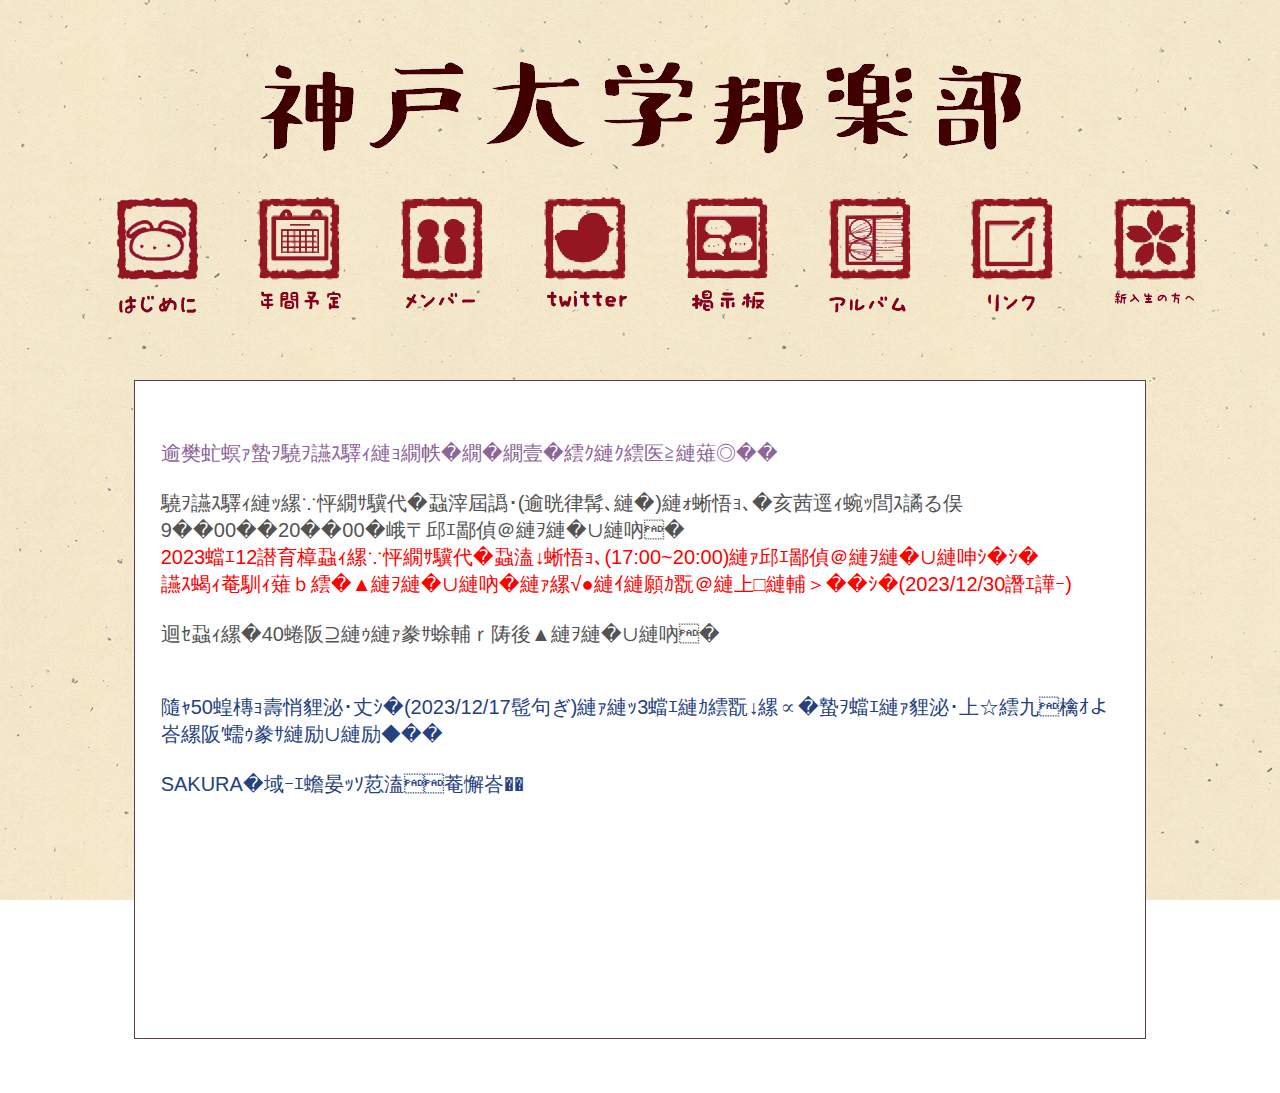
<file: index.html>
<!DOCTYPE HTML PUBLIC "-//W3C//DTD HTML 4.01 Transitional//EN"> 
<html>
<head>
<meta name="google-site-verification" content="fyMN86hMPFeAZkJDq3UhatdFs18HfdrZNU2woJ3Xm6o" />
<Meta http-equiv="Content-Type" content="text/html; charset=Shift_JIS">
<meta http-equiv="Content-Style-Type" content="text/css">
<meta name="description" content="神戸大学邦楽部のホームページ。活動紹介、演奏会の情報など。">
<meta name="viewport" content="width=device-width">
<link rel="stylesheet" type="text/css" href="style1.css" media="screen and (min-width:1200px)" >
<link rel="stylesheet" type="text/css" href="style3.css" media="screen and (max-width:1200px) and (min-width:750px)" >
<link rel="stylesheet" type="text/css" href="style2.css" media="screen and (max-width:750px)">
<title>神戸大学邦楽部</title>
</head>
<body>
<div class="index"align="right">
<br>
<br>
<a href="index.html"><img src="img/logo.png" alt="神戸大学邦楽部" class="no_border"></a><br></div>


<div id="contents"style="clear: both;">
<div class = "first">
<a href="first.html"><img src="img/first.png" alt="はじめに"></a>
</div>
<div class = "schedule" >
<a href="schedule.html"><img src="img/schedule.png" alt="年間予定"></a>
</div> 
<div class = "intro">
<a href="intro.html"><img src="img/intro.png"alt="部員紹介"></a>
</div>
<div class = "twitter">
<a href="https://twitter.com/search?q=%40metabo_kobe&src=typd/"><img src="img/twitter.png"  alt="ツイッター"></a>
</div>
<div class = "bbs">
<a href="bbs.html"><img src="img/bbs.png" alt="掲示板"></a>
</div>
<div class = "album">
<a href="album.html"><img src="img/album.png" alt="活動風景"></a>
</div>
<div class = "link" >
<a href="link.html"><img src="img/link.png" alt="リンク"></a>
</div>
<div class = "new">
<a href="new.html"><img src="img/new.png" alt="新入生の方へ"></a>
</div>
</div>

<div class="main" style="clear: both;"><br><br>
<font color="#8d6599">神戸大学邦楽部のホームページへようこそ！<br><br></font>


邦楽部は、月・金・土曜日(祝日除く)に和室（利用可能時間9：00～20：00）で練習しています。<br>
<span style="color:red;">2023年12月現在、月・金・土に和室(17:00~20:00)で練習しています！！<br>
楽器体験もやっていますので、ぜひお越しください！！(2023/12/30更新)</span><br><br>
現在、40名ほどで活動を行っています。 <br>
<br>
<br>
<font color="#264180">第50回定期演奏会(2023/12/17開催)では3年ぶりに、全学年で演奏する「終曲」が復活しました！<br>
  <br>
  SAKURA（水川寿也　作曲）<br></font>
<iframe width="560" height="315" src="https://www.youtube.com/embed/l6paHbwyExQ" title="YouTube video player" frameborder="0" allow="accelerometer; autoplay; clipboard-write; encrypted-media; gyroscope; picture-in-picture" allowfullscreen></iframe>


<br>
<br>
<img src="img/point04.gif"align="right"><br>
<hr style="width:200px; border-color:#8d6599;color:#8d6599;border-width:1px;" size="1" 
align="left">
<br>
<br>
<img src="img/icon02.gif"><a href="new.html"> 新入生の方へ</a><br>
新歓イベントや楽器の紹介など予定が決定次第告知を行っていますので、<br>
興味のある方はぜひご一読を。<br><br>
<br>
<br>
<font color="#264180">2023年12月17日(日)　記念すべき第50回定期演奏会を無事開催することができました！<br>
</font>
<br>
<br>
場所：西宮市フレンテホール<br>
2023年度の定期演奏会ではご覧の曲目を演奏しました！<br>
<font size="4">一、万華鏡　（池上眞吾　作曲）<br>
二、三つのフェスタルバラード　　　 　（三木稔  編曲）<br>
三、夢絃’98　          （菊重精峰　作曲）<br>
四、夕顔　　 （菊岡検校　作曲）<br>
五、氷の雫音　　　（水川寿也　作曲）<br>
六、流音～音の語り部～　　　（吉崎克彦　作曲）<br>
七、SAKURA　　　（水川寿也　作曲）<br>
</font>
<br>
<br>
<img src="img/icon02.gif"><a href="https://twitter.com/search?q=%40metabo_kobe&src=typd/" target="blank"> 邦楽部twitter</a><br>
邦楽部の日常を綴っています。<br>
部の雰囲気や活動のようすをお伝えしていきます。<br><br>

<img src="img/icon02.gif"><a href="ob_og.html"> OB･OGの方へ</a><br><br><br>
<img src="img/icon.gif"> 更新履歴<br><br>
2023/12/30  HP更新<br>



</div>
<br><br>
</body>
</html>
</file>
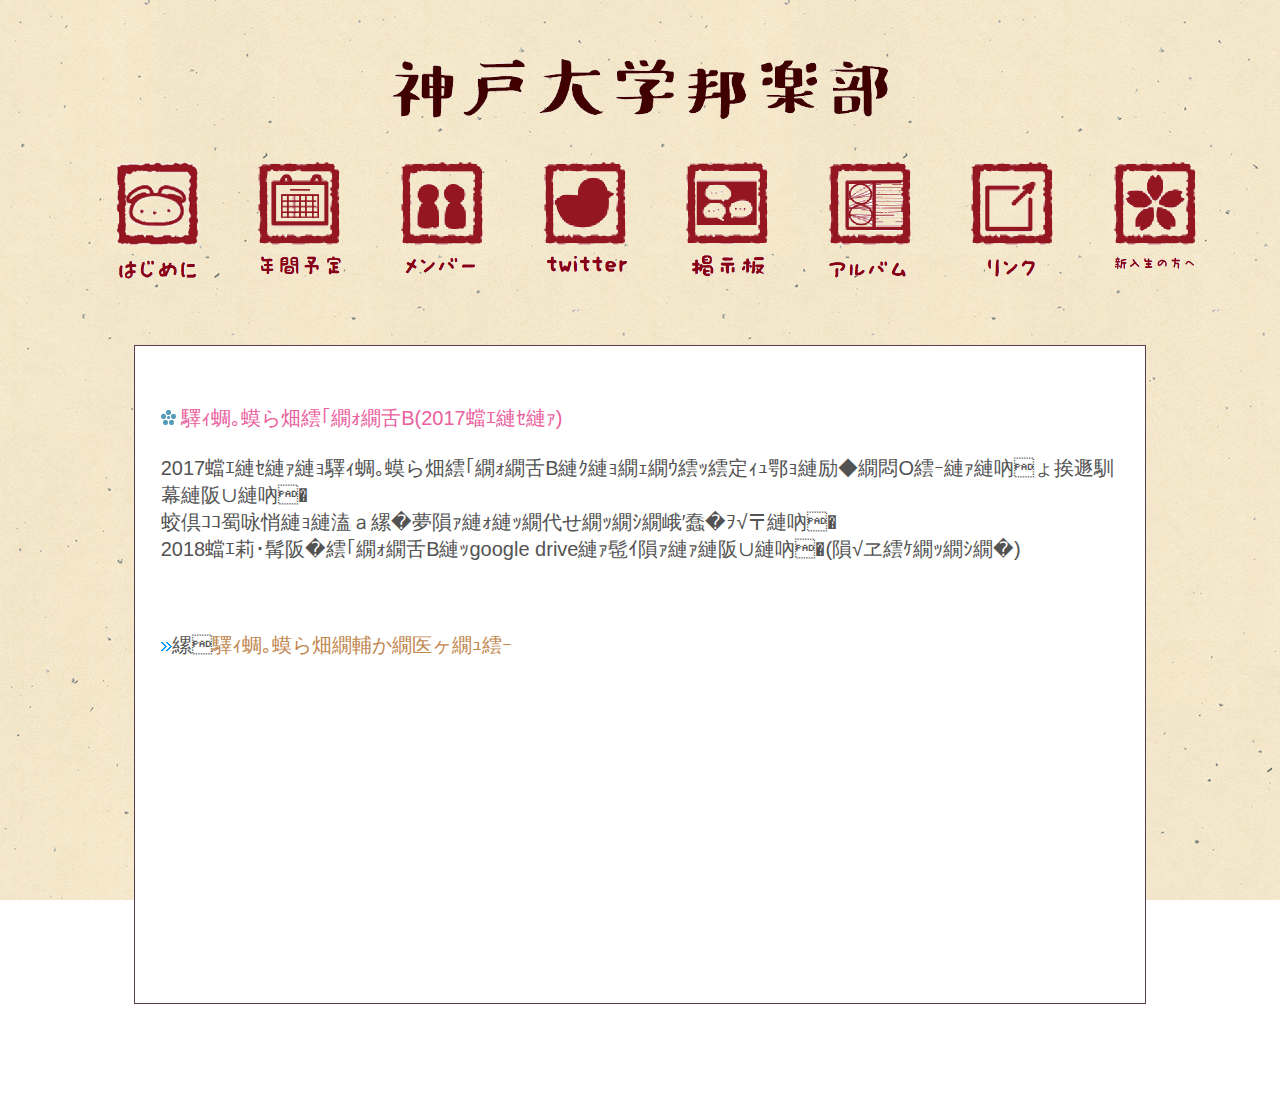
<file: album_private.html>
<!DOCTYPE HTML PUBLIC "-//W3C//DTD HTML 4.01 Transitional//EN"> 
<html>
<head>
<Meta http-equiv="Content-Type" content="text/html; charset=Shift_JIS">
<meta http-equiv="Content-Style-Type" content="text/css">
<meta name="description" content="神戸大学邦楽部のホームページ。活動紹介、演奏会の情報など。">
<meta name="viewport" content="width=device-width">
<link rel="stylesheet" type="text/css" href="style1.css" media="screen and (min-width:1200px)" >
<link rel="stylesheet" type="text/css" href="style3.css" media="screen and (max-width:1200px) and (min-width:750px)" >
<link rel="stylesheet" type="text/css" href="style2.css" media="screen and (max-width:750px)">
<title>神戸大学邦楽部</title>
</head>
<body>
<div class="index"align="right">
<br>
<br>
<a href="index.html"><img src="img/logo.png" width="40%" alt="神戸大学邦楽部" class="no_border"></a><br>
</div>

<div id="contents"style="clear: both;">
<div class = "first">
<a href="first.html"><img src="img/first.png" alt="はじめに"></a>
</div>
<div class = "schedule" >
<a href="schedule.html"><img src="img/schedule.png" alt="年間予定"></a>
</div> 
<div class = "intro">
<a href="intro.html"><img src="img/intro.png"alt="部員紹介"></a>
</div>
<div class = "twitter">
<a href="https://twitter.com/search?q=%40metabo_kobe&src=typd/"><img src="img/twitter.png"  alt="ツイッター"></a>
</div>
<div class = "bbs">
<a href="bbs.html"><img src="img/bbs.png" alt="掲示板"></a>
</div>
<div class = "album">
<a href="album.html"><img src="img/album.png" alt="活動風景"></a>
</div>
<div class = "link" >
<a href="link.html"><img src="img/link.png" alt="リンク"></a>
</div>
<div class = "new">
<a href="new.html"><img src="img/new.png" alt="新入生の方へ"></a>
</div>
</div>

<div class="main" style="clear: both;"><br><br>
<img src="img/icon.gif"><font color="#ea609d"> 部員専用アルバム(2017年まで)</font><br><br>
2017年までの部員専用アルバムへのリンクを設置したブログです。別窓開きます。<br>
個人写真のため、閲覧にはパスワードが必要です。<br>

2018年以降のアルバムはgoogle driveで閲覧できます。(要パスワード)<br>

<br><br><br>
<img src="img/icon02.gif">　<a href="http://hougakubphoto.blog.fc2.com/" target="blank">部員専用フォトブログ</a> <br><br>

</div>
<br><br><br><br>
</body>
</html>
</file>
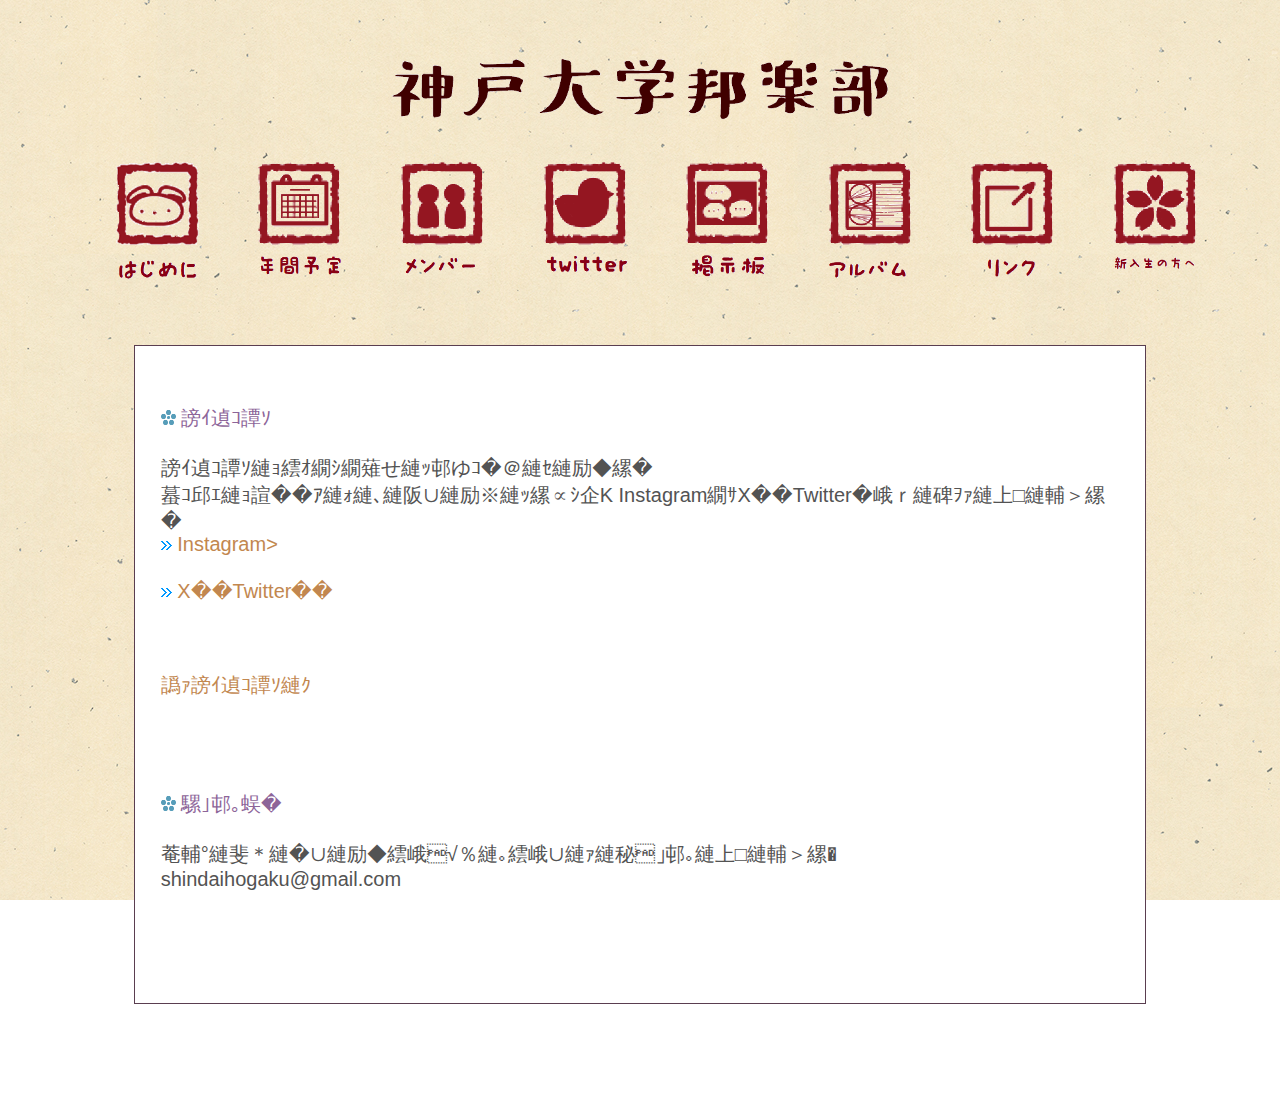
<file: bbs.html>
<!DOCTYPE HTML PUBLIC "-//W3C//DTD HTML 4.01 Transitional//EN"> 
<html>
<head>
<Meta http-equiv="Content-Type" content="text/html; charset=Shift_JIS">
<meta http-equiv="Content-Style-Type" content="text/css">
<meta name="description" content="神戸大学邦楽部のホームページ。活動紹介、演奏会の情報など。">
<meta name="viewport" content="width=device-width">
<link rel="stylesheet" type="text/css" href="style1.css" media="screen and (min-width:1200px)" >
<link rel="stylesheet" type="text/css" href="style3.css" media="screen and (max-width:1200px) and (min-width:750px)" >
<link rel="stylesheet" type="text/css" href="style2.css" media="screen and (max-width:750px)">
<title>神戸大学邦楽部</title>
</head>
<body>
<div class="index"align="right">
<br>
<br>
<a href="index.html"><img src="img/logo.png" width="40%" alt="神戸大学邦楽部" class="no_border"></a><br></div>


<div id="contents"style="clear: both;">
<div class = "first">
<a href="first.html"><img src="img/first.png" alt="はじめに"></a>
</div>
<div class = "schedule" >
<a href="schedule.html"><img src="img/schedule.png" alt="年間予定"></a>
</div> 
<div class = "intro">
<a href="intro.html"><img src="img/intro.png"alt="部員紹介"></a>
</div>
<div class = "twitter">
<a href="https://twitter.com/search?q=%40metabo_kobe&src=typd/"><img src="img/twitter.png"  alt="ツイッター"></a>
</div>
<div class = "bbs">
<a href="bbs.html"><img src="img/bbs.png" alt="掲示板"></a>
</div>
<div class = "album">
<a href="album.html"><img src="img/album.png" alt="活動風景"></a>
</div>
<div class = "link" >
<a href="link.html"><img src="img/link.png" alt="リンク"></a>
</div>
<div class = "new">
<a href="new.html"><img src="img/new.png" alt="新入生の方へ"></a>
</div>
</div>


<div class="main" style="clear: both;"><br><br>
<img src="img/icon.gif"><font color="#8d6599"> 掲示板</font><br><br>
掲示板のサービスは終了しました。<br>
寺練の情報につきましては、弊部 Instagram・X（Twitter）をご覧ください。<br>
<img src="img/icon02.gif"><a href="https://instagram.com/metabo_kobe?igshid=OGQ5ZDc2ODk2ZA==" target="blank"> Instagram><br><br>
<img src="img/icon02.gif"><a href="https://twitter.com/metabo_kobe" target="blank"> X（Twitter）</a><br>
<br><br><br>
<a href="http://6209.teacup.com/hougakub/bbs" target="blank">旧掲示板へ</a><br>
<br>
<br>
<br>
<br>
<img src="img/icon.gif"><font color="#8d6599"> 連絡先</font><br><br>
何かございましたら、こちらまでご連絡ください。<br>
shindaihogaku@gmail.com<br><br><br><br>

</div>
<br><br><br><br>
</body>
</html>
</file>
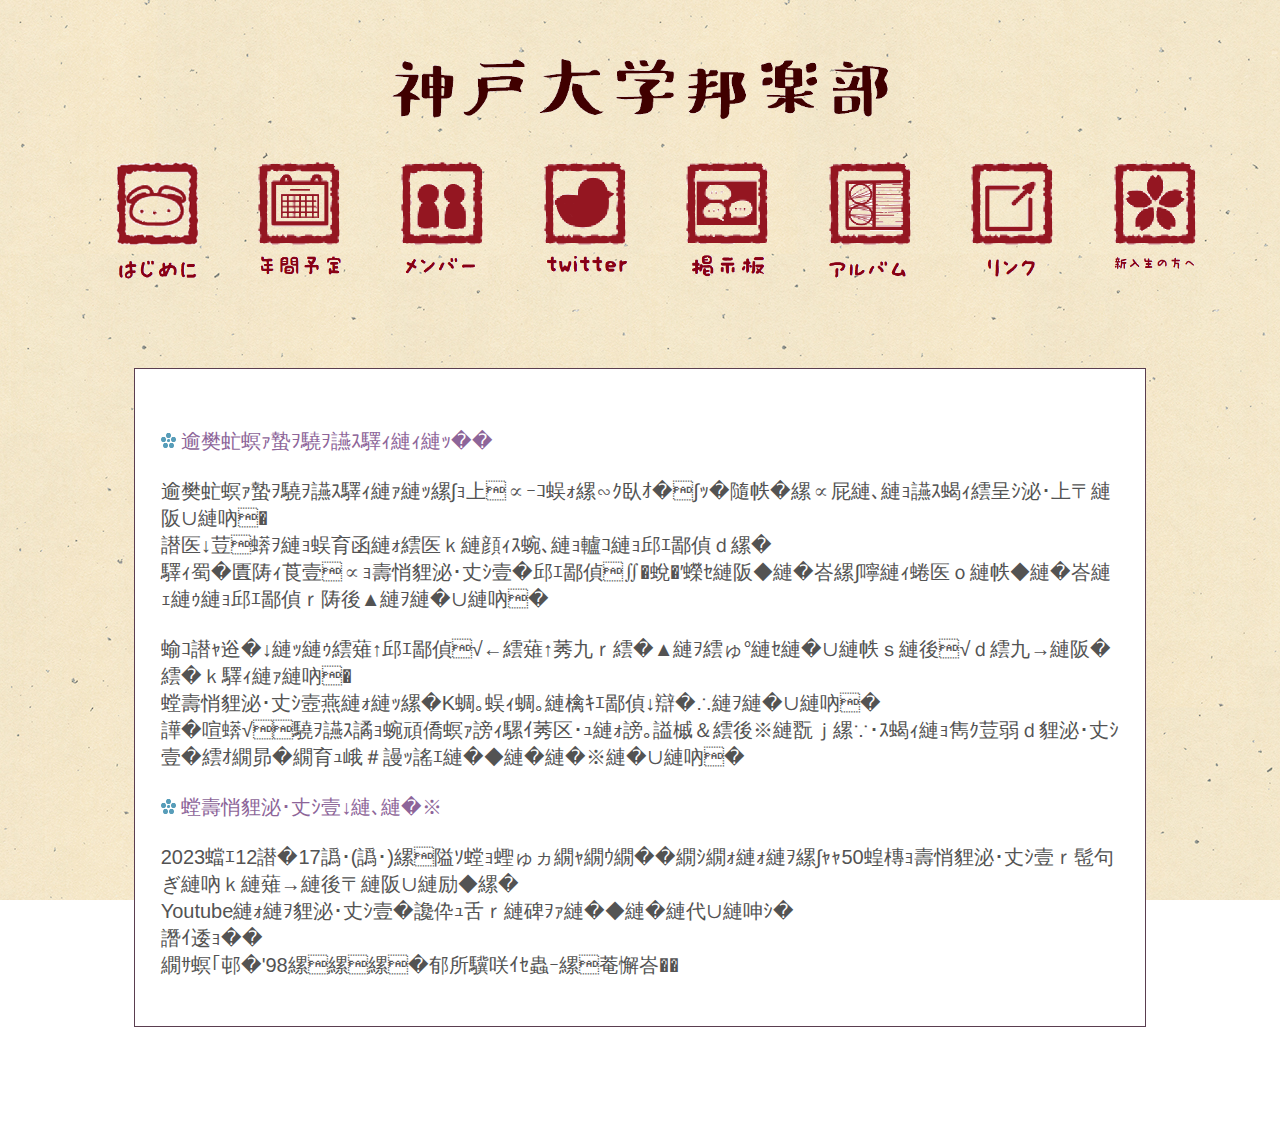
<file: first.html>
<!DOCTYPE HTML PUBLIC "-//W3C//DTD HTML 4.01 Transitional//EN"> 
<html>
<head>
<Meta http-equiv="Content-Type" content="text/html; charset=Shift_JIS">
<meta http-equiv="Content-Style-Type" content="text/css">
<meta name="description" content="神戸大学邦楽部のホームページ。活動紹介、演奏会の情報など。">
<meta name="viewport" content="width=device-width">
<link rel="stylesheet" type="text/css" href="style1.css" media="screen and (min-width:1200px)" >
<link rel="stylesheet" type="text/css" href="style3.css" media="screen and (max-width:1200px) and (min-width:750px)" >
<link rel="stylesheet" type="text/css" href="style2.css" media="screen and (max-width:750px)">
<title>神戸大学邦楽部</title>
</head>
<body>
<div class="index"align="right">
<br>
<br>
<a href="index.html"><img src="img/logo.png" width="40%" alt="神戸大学邦楽部" class="no_border"></a><br></div>


<div id="contents"style="clear: both;">
<div class = "first">
<a href="first.html"><img src="img/first.png" alt="はじめに"></a>
</div>
<div class = "schedule" >
<a href="schedule.html"><img src="img/schedule.png" alt="年間予定"></a>
</div> 
<div class = "intro">
<a href="intro.html"><img src="img/intro.png"alt="部員紹介"></a>
</div>
<div class = "twitter">
<a href="https://twitter.com/search?q=%40metabo_kobe&src=typd/"><img src="img/twitter.png"  alt="ツイッター"></a>
</div>
<div class = "bbs">
<a href="bbs.html"><img src="img/bbs.png" alt="掲示板"></a>
</div>
<div class = "album">
<a href="album.html"><img src="img/album.png" alt="活動風景"></a>
</div>
<div class = "link" >
<a href="link.html"><img src="img/link.png" alt="リンク"></a>
</div>
<div class = "new">
<a href="new.html"><img src="img/new.png" alt="新入生の方へ"></a>
</div>
</div>

<br>
<div class="main" style="clear: both;"><br><br>

<img src="img/icon.gif"><font color="#8d6599"> 神戸大学邦楽部とは？</font><br><br>
神戸大学邦楽部では、箏、尺八、三絃、篠笛の、四つの楽器を演奏できます。<br>
月に一度の先生によるお稽古の為の練習や、<br>
部内発表会、定期演奏会の練習、自分が弾きたい曲、皆と合わせたい曲などの練習を行っています。<br><br>
基本的にはどんな練習、どんな事をやってもかまいませんが、やるときはやる部です。<br>
定期演奏会前には、部員全員が練習に燃えています。<br>
文化庁　邦楽普及拡大推進事業に採択されており、楽器の貸与や演奏会のサポート等ご支援いただいています。<br>
<br>
<img src="img/icon.gif"><font color="#8d6599"> 定期演奏会について</font><br><br>
2023年12月17日(日)　西宮市フレンテホールにて、第50回定期演奏会を開催することができました。<br>
Youtubeにて演奏会の様子をご覧いただけます！ <br>
曲目：<br>
・夢絃'98　　　（菊重精峰　作曲）<br>
<iframe width="280" height="150" src="https://www.youtube.com/embed/ZoMXTl4RpeM" title="YouTube video player" frameborder="0" allow="accelerometer; autoplay; clipboard-write; encrypted-media; gyroscope; picture-in-picture" allowfullscreen></iframe>
<br>
<br>
<br>
・万華鏡　　　（池上眞吾　作曲）<br>
<iframe width="280" height="150" src="https://www.youtube.com/embed/6cwKranamtw" title="YouTube video player" frameborder="0" allow="accelerometer; autoplay; clipboard-write; encrypted-media; gyroscope; picture-in-picture" allowfullscreen></iframe>
<br>
<br>
<br>
・流音〜音の語り部〜　　　（吉崎克彦　作曲）<br>
<iframe width="280" height="150" src="https://www.youtube.com/embed/wGVns2w_0gY" title="YouTube video player" frameborder="0" allow="accelerometer; autoplay; clipboard-write; encrypted-media; gyroscope; picture-in-picture" allowfullscreen></iframe> 
<br>
<br>
<br>
・氷の雫音　　　（水川寿也　作曲）<br>
<iframe width="280" height="150" src="https://www.youtube.com/embed/U-VFD-xVQWc" title="YouTube video player" frameborder="0" allow="accelerometer; autoplay; clipboard-write; encrypted-media; gyroscope; picture-in-picture" allowfullscreen></iframe> 
<br>
<br>
<br>
・3つのフェスタルバラード　　　（三木稔　作曲）<br>
<iframe width="280" height="150" src="https://www.youtube.com/embed/DFLSuHO4Ttk" title="YouTube video player" frameborder="0" allow="accelerometer; autoplay; clipboard-write; encrypted-media; gyroscope; picture-in-picture" allowfullscreen></iframe> 
<br>
<br>
<br>
・夕顔　　　（菊岡検校　作曲）<br>
<iframe width="280" height="150" src="https://www.youtube.com/embed/6dw1Py8C_e0" title="YouTube video player" frameborder="0" allow="accelerometer; autoplay; clipboard-write; encrypted-media; gyroscope; picture-in-picture" allowfullscreen></iframe> 
<br>
<br>
<br>
・SAKURA　　　 (水川寿也　作曲)<br>
<iframe width="280" height="150" src="https://www.youtube.com/embed/l6paHbwyExQ" title="YouTube video player" frameborder="0" allow="accelerometer; autoplay; clipboard-write; encrypted-media; gyroscope; picture-in-picture" allowfullscreen></iframe> 
<br>
<br>
<br>
<tr>
</tr>
<br>
<table class="aibo1pon_2">
	<tr>
	<td class="left_2">活動時間</td>
	<td class="right_2">毎週月曜日・金曜日(土曜日)15：00頃～19：00頃<br>
	基本的に各々が来れる時間に自主練をする</td>
	</tr>
	<tr>
	<td class="left_2">活動場所</td>
	<td class="right_2">学生会館５F和室</td>
	</tr>
	<tr>
	<td class="left_2">部費</td>
	<td class="right_2">月：1500円 ※変更の可能性あり</td>
	</tr>
	</table>
<br>
<br>
<img src="img/icon.gif"><font color="#8d6599"> お稽古について</font><br><br>
	<table class="aibo1pon_2">
	<tr>
	<td class="left_2">尺八</td>
	<td class="right_2">十善寺登山会館にて原則毎月第４土曜日14:00から、岸原先生に御指導頂き尺八の稽古を行っています。<br>
	OB・OGの方々もぜひ御参加ください。<br>
	先生の御都合等により日程が変更になる可能性がありますので、弊部Instagram・X（Twitter）で御確認ください。<br>
	楽譜が必要な方はこちらで用意致しますのでお申し付けください。</td>
	</tr>
	<tr>
	<td class="left_2">篠笛</td>
	<td class="right_2">2か月に一度、鈴原先生にお稽古をつけていただいています。<br>
		先生自作の曲や笛づくり体験などを通して、先生から優しく篠笛の魅力を教えていただいています。</td>
	</tr>
<tr>
	<td class="left_2">箏･三絃</td>
	<td class="right_2">月に一度師匠の菊庭頼子先生に御指導頂き、箏・三絃の稽古を行っています。<br>
	各々の進度に合わせて教えてもらっています。</td>
		</tr>
	</table>
<br>
<br>
<img src="img/icon.gif"><font color="#8d6599"> 師匠･顧問紹介</font><br><br>
<a href="teacher.html">師匠･顧問紹介ページへ</a><br>
<br>
<br>
<img src="img/icon.gif"><font color="#8d6599"> 連絡先</font><br><br>
何かございましたら、掲示板か下記のメールアドレスにご連絡ください。<br><br>
shindaihogaku@gmail.com
<br><br><br><br>
</div>
<br><br><br><br>
</body>
</html>
</file>
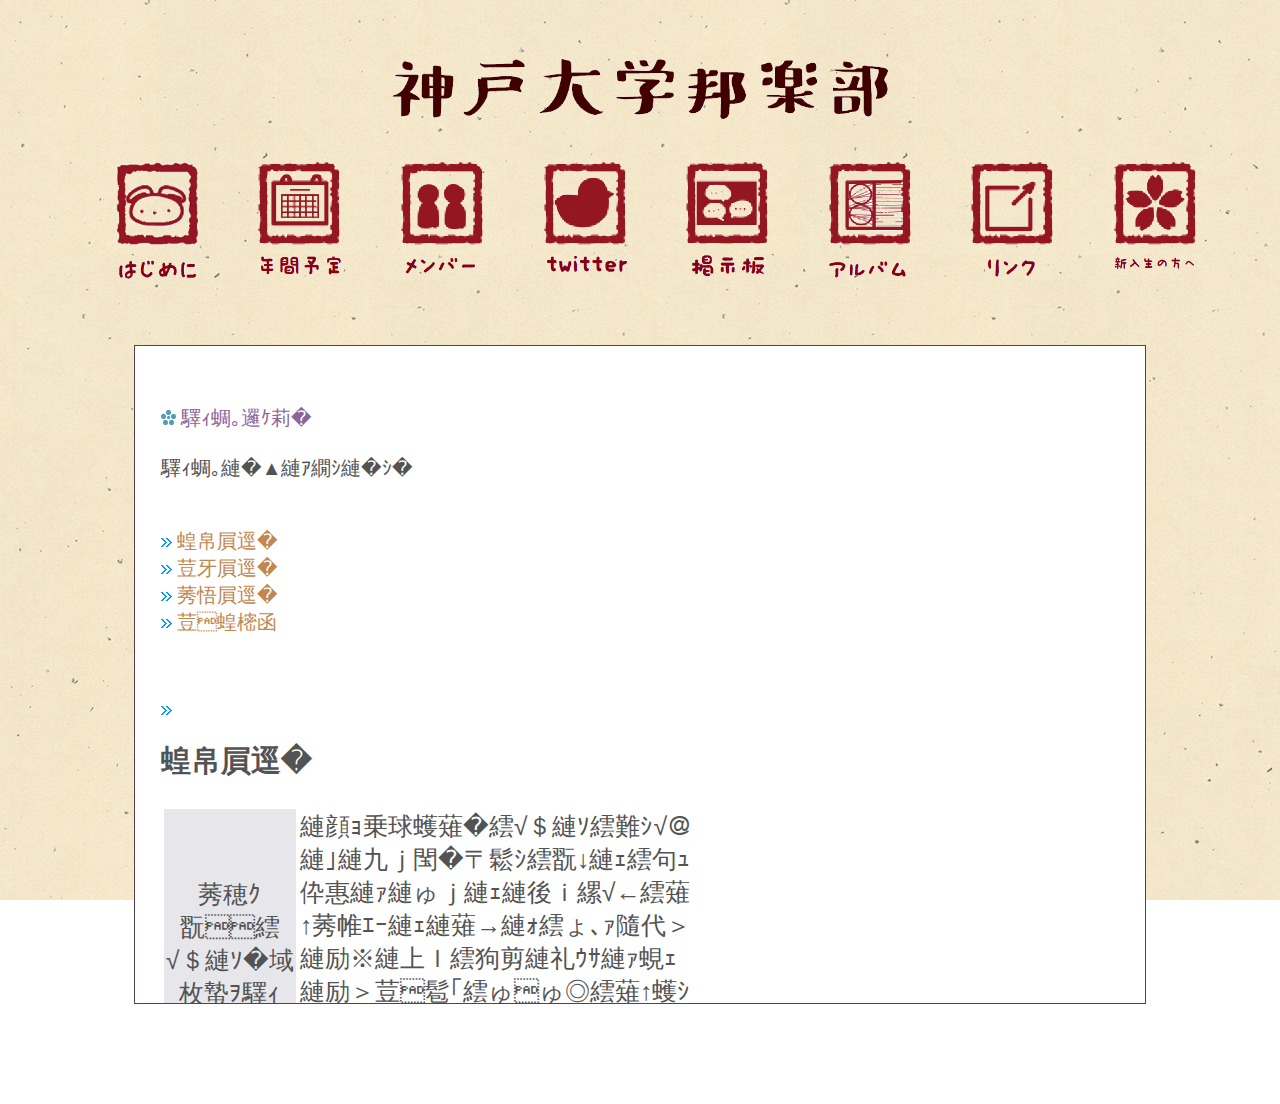
<file: intro.html>
<!DOCTYPE HTML PUBLIC "-//W3C//DTD HTML 4.01 Transitional//EN"> 
<html>
<head>
<Meta http-equiv="Content-Type" content="text/html; charset=Shift_JIS">
<meta http-equiv="Content-Style-Type" content="text/css">
<meta name="description" content="神戸大学邦楽部のホームページ。活動紹介、演奏会の情報など。">
<meta name="viewport" content="width=device-width">
<link rel="stylesheet" type="text/css" href="style1.css" media="screen and (min-width:1200px)" >
<link rel="stylesheet" type="text/css" href="style3.css" media="screen and (max-width:1200px) and (min-width:750px)" >
<link rel="stylesheet" type="text/css" href="style2.css" media="screen and (max-width:750px)">
<title>神戸大学邦楽部</title>
</head>
<body>
<div class="index"align="right">
<br>
<br>
<a href="index.html"><img src="img/logo.png" width="40%" alt="神戸大学邦楽部" class="no_border"></a><br></div>


<div id="contents"style="clear: both;">
<div class = "first">
<a href="first.html"><img src="img/first.png" alt="はじめに"></a>
</div>
<div class = "schedule" >
<a href="schedule.html"><img src="img/schedule.png" alt="年間予定"></a>
</div> 
<div class = "intro">
<a href="intro.html"><img src="img/intro.png"alt="部員紹介"></a>
</div>
<div class = "twitter">
<a href="https://twitter.com/search?q=%40metabo_kobe&src=typd/"><img src="img/twitter.png"  alt="ツイッター"></a>
</div>
<div class = "bbs">
<a href="bbs.html"><img src="img/bbs.png" alt="掲示板"></a>
</div>
<div class = "album">
<a href="album.html"><img src="img/album.png" alt="活動風景"></a>
</div>
<div class = "link" >
<a href="link.html"><img src="img/link.png" alt="リンク"></a>
</div>
<div class = "new">
<a href="new.html"><img src="img/new.png" alt="新入生の方へ"></a>
</div>
</div>

<div class="main" style="clear: both;"><br><br>
<img src="img/icon.gif"><font color="#8d6599"> 部員紹介</font><br><br>
部員いっぱーい！<br><br><br>

<img src="img/icon02.gif"><a href="#yon"> 四回生</a><br>
<img src="img/icon02.gif"><a href="#san"> 三回生</a><br>
<img src="img/icon02.gif"><a href="#ni"> 二回生</a><br>
<img src="img/icon02.gif"><a href="#ichi"> 一回生</a><br>

<br><br><br>



	


<img src="img/icon02.gif"><h2 id = "yon">四回生</h2>
	<table class="aibo1pon_5">
	<tr>
	<td class="left_5">井上　めぐみ（文学部）</td>
	<td class="right_5">お箏担当のめぐみん！しっかり者で頼りになる存在でありながら、どんな些細なことにも大笑いしてくれる癒し系で優しい一面も。そんな彼女の奏でる美しい音色は聞く人を魅了すること間違いなしです！</tr>
	<tr>
	<td class="left_5">岩城　純香（法学部）</td>
	<td class="right_5">あやちゃん！！ 頼れる先輩でありながら、その可愛さでみんなを魅力します！♡ 十三絃だけでなく、十七絃の筝を弾きこなす姿は圧巻！！ とても優しくて話しやすいので、先輩後輩関係なく気軽に話しかけてみよう！！</tr>
	<tr>
	<td class="left_5">岡本　大治（医学部医学科）</td>
	<td class="right_5">4回生の高身長ボーイ。いつもニコニコしていて皆を明るくしてくれます。医学部で忙しいはずなのにサークルを複数掛け持ちする多才っぷり！手の指も細く、箏の演奏に使う「爪」を購入した時は居合わせた部員がざわつきました。</tr>
	<tr>
	<td class="left_5">城井　友里（工学部）</td>
	<td class="right_5">4年生唯一の尺八。小さくて妹属性で、和室のすみっこで尺八を吹く姿には小動物みたいなかわいさがある。そして本人も小動物（犬）が好き。しかし演奏中の奥深い伸びやかな音を奏でる姿はかっこよく、普段とのギャップが最高です！</tr>
	</table>
	
<img src="img/icon02.gif"><h2 id = "san">三回生</h2>
	<table class="aibo1pon_5">
	<tr>
	<td class="left_5">秋山　仁美（農学部）</td>
	<td class="right_5">いつも、ふわっとしたかわいい笑顔でみんなを癒してくれる存在です。その一方で、力強い音で尺八を演奏する姿はかっこ良く、そして頼もしくもあります。皆様も、そのような彼女のギャップに惹かれること間違いなしです。</td>
	<tr>
	<td class="left_5">板垣　晶子（国際人間科学部）</td>
	<td class="right_5">大阪生まれ大阪育ちの箏弾き！ 一見キリッとして見えるけど、心を開くと大阪のオカンのような温かい一面を見せてくれます。あだ名で呼び合うことが多い学年でも、彼女は呼び捨てで親しまれる。 どっからどう見ても「あきこ」やもんね？</td>
	<tr>
	<td class="left_5">上佐古　恵実（工学部）</td>
	<td class="right_5">建築学科のお箏担当めぐめぐ！大学からお箏を始めましたがみるみる上達していき、今では自分よりも頭2つ分大きい17絃も弾きこなします！学科の課題に追われてる中でもいつも明るく私たちに元気をくれます！課題がんばってね！笑</td>
	<tr>
	<td class="left_5">浦本　樹（工学部）</td>
	<td class="right_5">篠笛担当つっきー！なのに、必要とあらば尺八も練習しちゃう努力家です。 会計の彼女が邦楽部の財布のひもをしっかり握ってくれているので、安心して楽譜やCDをおねだりできます。いつもしっかり者で冷静だけど、素直で可愛らしいところいっぱいの愛すべき存在です！！</td>
	<tr>
	<td class="left_5">黒田　和真（経済学部）</td>
	<td class="right_5">幼い頃から箏を弾いてきた経験で、箏から合奏全体まで引っ張ってくれる頼もしい存在。さらに圧倒的な練習量で、その技術と演奏に磨きをかけています。一体どこまで極めるのか…！しかし、音楽から離れると印象が一変！？ギャップの塊な彼を知るには、まずご飯に行ってみよう！</td>

</td>
	</tr>
	<tr>
	<td class="left_5">駒井　巴香（神戸松蔭女子学院大学　教育学部）</td>
	<td class="right_5">お箏担当こまちゃん。中学からの経験者で、箏を題材にした漫画のイベントのために東京に行くなど、お箏への愛を感じられます。また、ファッションセンス抜群のおしゃれさんでコーデのふり幅が広い！今日は何系なんだろう…と勝手に楽しみにしてたりします。</tr>
	<tr>
	<td class="left_5">小松　愛華（農学部）</td>
	<td class="right_5">奈良県出身、尺八担当です！ いつも笑顔で話を聞いてくれて穏やかな雰囲気で癒してくれるところと、真面目で頑張り屋さんなところがとっても魅力的です！行動力もあって、色々な活動に参加しているのをみていつも尊敬しています…！<tr>
	<tr>
	</tr><td class="left_5">永井　ゆりか（国際人間科学部）</td>
	<td class="right_5">音楽センス抜群の頼れる篠笛担当。いつも明るくフレンドリーで演奏だけでなく部の雰囲気までも華やかにしてくれます。手料理は美味しかったし、いつ会ってもお洒落でかわいいし…。語り尽くすには文字数が足りない！！</tr>
	<tr>
	<td class="left_5">秦谷　雄希（医学部）</td>
	<td class="right_5">箏担当のアイドル好き医学部男子。頭が良くて、箏も上手くて、決め事や相談事があれば1番に発言してみんなをまとめてくれる頼れる3回生のリーダー的存在。He is a perfect human. ha,ta,ya hataya ha,ta,ya そんなオールマイティーな彼の演奏は必聴です！</td>
	</tr>
	<tr>
	<td class="left_5">藤井　優花（文学部）</td>
	<td class="right_5">3回生オンリーワンでナンバーワンの三味線ガール優花ちゃん♡独特な笑い方とニコニコ笑顔が可愛いすぎて3回生はみな悶絶。そんな彼女ですが、いつもしていることをLINEで聞くと｢寝るかスマホ｣と即返信が来ました…部屋から引きずり出すのも部員の役目かも。</td>
	<tr>
	<td class="left_5">山本　彩加（国際人間科学部）</td>
	<td class="right_5">みんな大好き私たちの部長、あーたん！優しいながらもしっかりと部をまとめ上げるカリスマの持ち主です。お箏だけでなくお菓子作りや絵も上手！いろいろな面から私たち部員を魅了しています！</td>
</td>
	</tr>
	</table>	
	
<br><br><br>
	
<img src="img/icon02.gif"><h2 id = "ni"> 二回生</h2>
	<table class="aibo1pon_5">
		<tr>
	<td class="left_5">荒川　祐衣（文学部）</td>
	<td class="right_5">ミッフィー大好きあらかわー！関西弁に染まらない「じゃけぇ」の使い手。相談事をすると、共感しつつ自分の意見を言う聞き上手。いつも背中を押してくれます。本当にありがとう！そして、あらかわの行動力と度胸、頼りにしてます。</tr>
	</td>
	<tr>
	<td class="left_5">大山　綾乃（国際人間科学部）</td>
	<td class="right_5">京都出身、ほんわかした笑顔がかわいい綾乃ちゃん。穏やかな雰囲気はそのままに、最近は私のボケにビシッとツッコミを入れてくれます。篠笛の練習に、先生になるための勉強、部活内の役職のお仕事もしっかりこなす彼女はとても頑張り屋さんです。</tr>
	<tr>
	<td class="left_5">木田　涼実（海洋政策科学部）</td>
	<td class="right_5">Kpopと呪術廻戦大好きな可愛いすずみちゃん～。うどん県出身、大阪在住のお箏担当です。海洋政策科学部に所属していて、あまり喋らないが、喋るたびに見事な笑いと衝撃を与えます。優しくて素敵な涼実ちゃん。これは仲良くなるしかない！</tr>
	<tr>
	<td class="left_5">楠木　紗矢（工学部）</td>
	<td class="right_5">お箏のさやちゃん！栃木出身だけど、最近関西弁のイントネーションに染まってきている……かも？一見おとなしい印象を受けますが、好きなものの話になると一気にテンションが高くなります。その差が見ててすごく楽しい。</tr>
	<tr>
	<td class="left_5">小池　絢奈（理学部）</td>
	<td class="right_5">理学部数学科の数学バカ。文系との会話にも容赦なく数学ネタをぶちこみ、ちんどんサークルも兼部している個性の塊。コミュ力高めの大胆な人に見えがちだが中身は繊細な乙女。教員志望で忙しいのに部活もまじめに取り組んでてえらい。</tr>
	<tr>
	<td class="left_5">後藤　優斗（文学部）</td>
	<td class="right_5">2回生　文学部所属 担当楽器は篠笛、出身は岡山の倉敷 ドラムも叩ける本の虫 本好きが高じて筆をとった後藤先生！！ その溢れ出る文才は児童文学研究会、文芸研究会で発揮されている 筆と笛の二刀流、神戸大学の大谷翔平を見逃すな！！！！</tr>
	<tr>
	<td class="left_5">佐藤　香穂（農学部）</td>
	<td class="right_5">愛媛県出身、尺八担当かほちゃん。「やけん」に、「いかん」に、「おしる」を「まける」…神戸に来ても薄まることを知らない愛媛弁がチャームポイント。静かそうな印象がありますが、いつも笑顔を絶やさず、自分を持ってて人に流されないカッコいい性格の持ち主です。</tr>
	<tr>
	<td class="left_5">嶌田　真音（農学部）</td>
	<td class="right_5">山口県出身のまおちゃんはお箏を中学3年生から習っています。 今はボーイスカウトにも熱中しています。今年の夏は17日間も韓国でキャンプしていました！火おこし、モールス信号、手旗信号できます。多趣味な彼女の演奏にご注目ください！</tr>
	<tr>
	<td class="left_5">新家　亜里紗（文学部）</td>
	<td class="right_5">お筝担当のありさちゃん。部活では難しい曲を弾きこなし、的確なアドバイスをくれる頼れるしっかり者です。そんな彼女も推しのこととなると饒舌になります。話を聞いているうちにあなたも沼に落とされるかも…。</tr>
	<tr>
	<td class="left_5">田口　翔英（文学部）</td>
	<td class="right_5">尺八を吹き三絃も弾くTHE☆邦楽男子！笛で弦で、邦楽部を支えてくれています。 多くの授業を履修しつつも、不思議といつも部室にいる（ように思える）彼。そのため、一度休んだだけで皆から「久しぶり！」と言われるのだとか……</tr>
	<tr>
	<td class="left_5">富山　采音（国際人間科学部）</td>
	<td class="right_5">大阪出身で篠笛奏者の采音ちゃんは頑張り屋です。大学までの長距離通学に加えて、学業、部活にバイトと奔走中。何事もテキパキとこなすとてもかっこいい存在です。いつもほんわかした雰囲気で周りを癒やしてくれる彼女は誰にでも別け隔てなく優しく接してくれる、気配り女王でもあります。</tr>
	<tr>
	<td class="left_5">松本　諒子（法学部）</td>
	<td class="right_5">京都から通う遠距離通学生。にも関わらず、１限からちゃんと出席する真面目な性格。文系なのに数Ⅲまで習っていたり、一緒に資料館に行くと解説をしてくれたりと、とても教養深い。ネコをこよなく愛する彼女の周りにはいつも猫グッズが溢れている。</tr>
	<tr>
	<td class="left_5">容　少聡（経営学研究科院生）</td>
	<td class="right_5">中国広東省からの留学生で、筝担当です。笑顔いっぱいの明るく優しい性格で、一緒にいると誰よりも楽しい！アウトドアな彼女とは、よく遊びに行きますが、会う度いつも元気をもらってます。大学院生で論文が大変だそうですが、筝の練習にも熱心に取り組む努力家です。</tr>
	<tr>
	<td class="left_5">横山　至恩（医学部）</td>
	<td class="right_5">医学部への期待を、十二分に超える知性の持ち主とは彼のこと。人狼をやらせてみれば鋭い洞察で主導権を握り、日ごろの話には飽きぬ面白さがある。その一方、薄気味悪いものには滅法弱く、この時ばかりは理屈も役に立たぬらしい。彼は、箏を演奏する。乞うご期待。</tr>
	<tr>
	<td class="left_5">若林　萌恵（文学部）</td>
	<td class="right_5">頼もしき小さな巨人！さっぱりはっきりした性格で、邦楽部を引っ張ってくれる頼りがいの塊。さらに、何にも手を抜かないストイックガールでありながら愛嬌まで持ち合わせた、最強の存在です。一生ついていきます！！</tr>
	</table>
<br><br><br>
	<img src="img/icon02.gif"><h2 id = "ichi"> 一回生</h2>
	<table class="aibo1pon_5">
		<tr>
	<td class="left_5">小幡　美輝子（経済学部）</td>
	<td class="right_5">篠笛のみきこちゃん。新入生の中では学年がひとつ上です。のんびりまったりを愛し、持てる能力は自由きままなインドアライフに捧げる所存。そんな彼女を動かすなら―ジブリです。繁忙期以外でも自発的に和室に通う彼女の前にはジブリ名曲の譜面が。</td>
	<tr>
	<td class="left_5">岸本　七海（海洋政策科学部）</td>
	<td class="right_5">大好きなドラマで吹いていた笛を見て篠笛の道へ！！ 人見知りな七海ちゃんですが、話してみると気さくで意外と大雑把なところも…！バウムクーヘンをあげると喜ぶらしい…(?)</tr>
	<tr>
	<td class="left_5">北村　浩大（工学部）</td>
	<td class="right_5">彼はしゃべり方がゆっくりで、とても穏やかである。合気道部にも入っていて、昇級試験の時には大声を出すという。邦楽部ではそんな姿を見ないので、1度見てみたいものである。</tr>
	<tr>
	<td class="left_5">佐々木　葉琉（経済学部）</td>
	<td class="right_5">大人っぽい雰囲気のはるちゃん！箏も上手で凄すぎて近寄りがたいと思いきや、話してみると面白い。一緒に恋バナや大学の話で時間も忘れるほど盛り上がった！1年の合奏ではいつも彼女の合図とともに演奏が始まる。頼りにしてるよ☺️</tr>
	<tr>
	<td class="left_5">種治　優弥（理学部）</td>
	<td class="right_5">和歌山県出身でお箏担当の種治優弥くん(まめじ)。大学では邦楽部以外にも実は野球をしている野球人でもあります。LINEの名前が『まめじ』であることに僕はとてもセンスを感じています。今後が楽しみです。</tr>
	<tr>
	<td class="left_5">永友　野々花（海洋政策科学部）</td>
	<td class="right_5">趣味は映画鑑賞、兵庫で好きな場所はケルン（パン屋）。おっとりした雰囲気のののかさん！乗船実習で南鳥島を見たことがあるそう。目指せ東西南北コンプリート！尺八を始めた理由は最初音が出なかったので吹けるようになるためとのこと。諦めず、練習する姿はかっこいい✨</tr>
	<tr>
	<td class="left_5">藤村　和奏（国際人間科学部）</td>
	<td class="right_5">服は白い、肌も白い、ふわふわオーラが漂うわかなちゃん！でも辛い物好きらしい。ホラーが苦手で暗闇や物音でさえ怖がる。ただ怖がる姿が愛おしい♡（私が守ってあげるよ😉）担当は三味線！よく家に持ち帰って練習する努力家✨急成長する彼女を見守りましょう。</tr>
	<tr>
	<td class="left_5">星川　奏太（工学部）</td>
	<td class="right_5">尺八を小学生のころから続けている実力者。高校生のころには担任の先生に頼まれ、クラスで尺八を披露することもあったらしい。圧倒的な経験に裏付けられた力強い音色をお聴きください。</tr>
	<tr>
	<td class="left_5">星川　真砂（文学部）</td>
	<td class="right_5">尺八のまさごちゃん。京都出身で、日本美を体現したような凛としたお姉さんです。 賀茂茄子最高♡ 更に嘗ての部活では狂言をしていたのだとか。なるほど純和風の印象ですが、外国も大好き。中国語は第二外国語選択をせずに自学しています。</tr>
	<tr>
	<td class="left_5">萬谷　清香（法学部）</td>
	<td class="right_5">さやかちゃんは、服やアクセサリーを作ることが好きで、お家で色々なものを作ってるそうです。手先がとても器用で、この前見せてもらったストラップはとてもきれいで、手作りとは思えませんでした！皆さんもぜひ見せてもらってください☺️</tr>
	<tr>
	<td class="left_5">村上　静花（工学部）</td>
	<td class="right_5">大学からお箏を始めた静花ちゃんですが、練習熱心な彼女はメキメキ上達し、経験者にすぐ追いつきました！運動部と兼部していて、毎日ハードスケジュールをこなすタフさが素敵です！！！！</tr>
	<tr>
	<td class="left_5">森野　葉（文学部）</td>
	<td class="right_5">趣味は漫画を読むことであり、その性質は真面目な関西人（丁寧なボケを提供する）。コンビニ支払いのチケット代金を家に忘れた日、翌日食べるためのパンと飲み物をも買い忘れ、偶々見つけた推しのグッズだけを買って帰ったというお茶目な人である。</tr>
	<tr>
	<td class="left_5">渡邊　笑菜（経営学部）</td>
	<td class="right_5">笑菜さんは、すごく前向きな方で明るい笑顔を持っています。篠笛は、演奏を聴いた時に和楽器を弾きたいと思って始めたそうです。特技はスノーボードで、好きな食べ物はお米で、食べることが好きです！
	<tr>
	</tr>
	</table>
<br><br>
		
		
		
		
		
		
		
<img src="img/icon02.gif"> 役員<br>

部長：田口<br>
副部長：若林<br>
渉外：岸本、佐々木、渡邊<br>
会計：松本<br>
師匠練：種治（箏）・星川（尺八）・北村（篠笛）<br>
WEB：星川<br>

	<br><br><br>
</div>
<br><br><br><br>
</body>
</html>
</file>
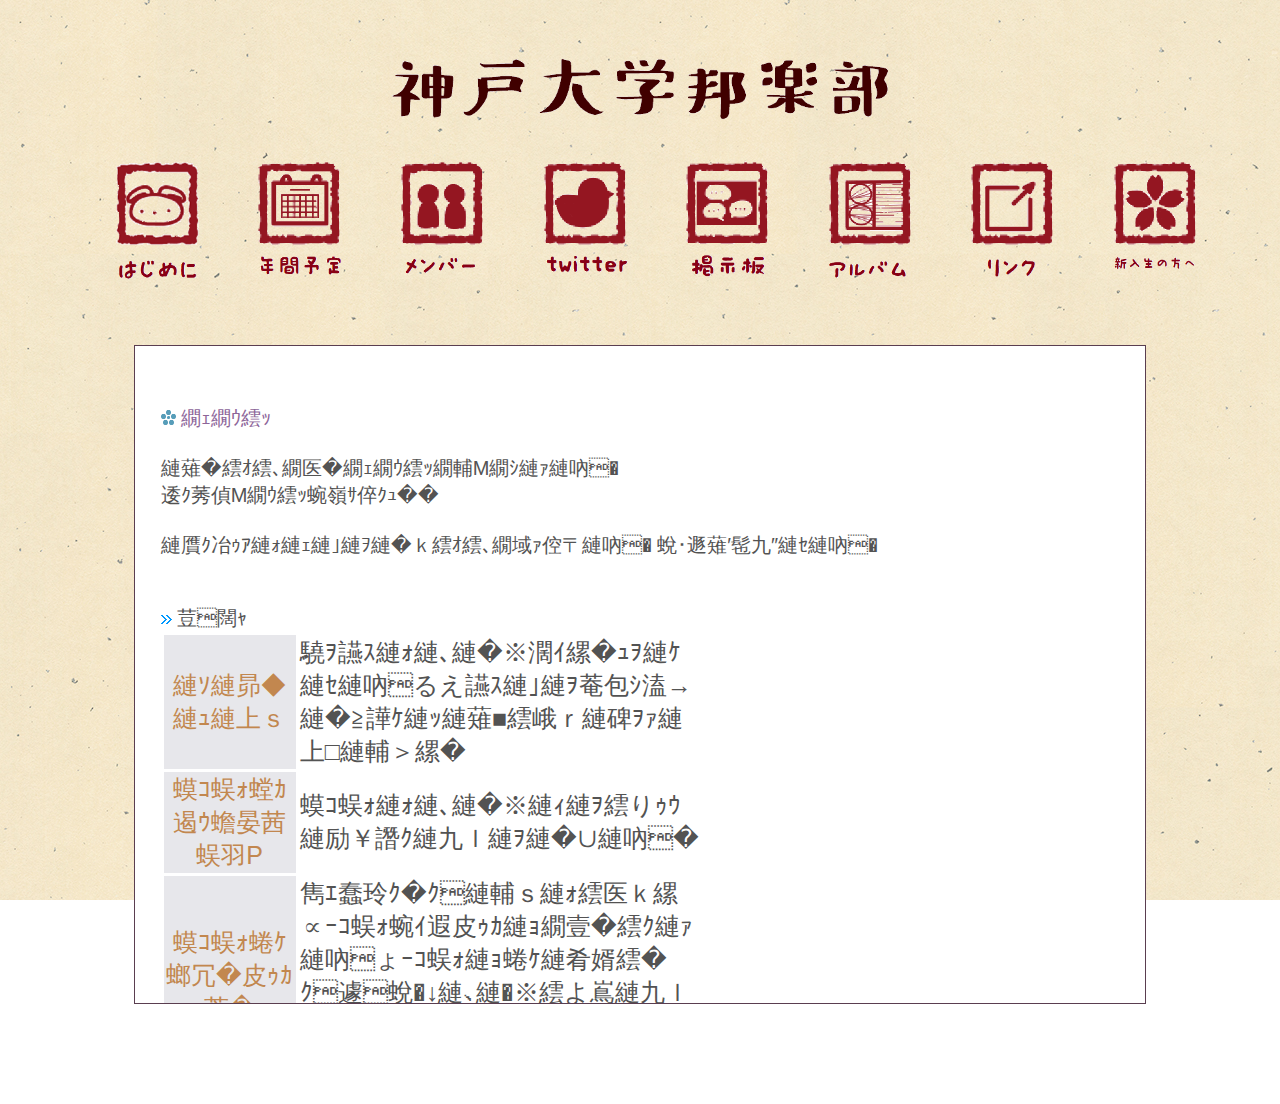
<file: link.html>
<!DOCTYPE HTML PUBLIC "-//W3C//DTD HTML 4.01 Transitional//EN"> 
<html>
<head>
<Meta http-equiv="Content-Type" content="text/html; charset=Shift_JIS">
<meta http-equiv="Content-Style-Type" content="text/css">
<meta name="description" content="神戸大学邦楽部のホームページ。活動紹介、演奏会の情報など。">
<meta name="viewport" content="width=device-width">
<link rel="stylesheet" type="text/css" href="style1.css" media="screen and (min-width:1200px)" >
<link rel="stylesheet" type="text/css" href="style3.css" media="screen and (max-width:1200px) and (min-width:750px)" >
<link rel="stylesheet" type="text/css" href="style2.css" media="screen and (max-width:750px)">
<title>神戸大学邦楽部</title>
</head>
<body>
<div class="index"align="right">
<br>
<br>
<a href="index.html"><img src="img/logo.png" width="40%" alt="神戸大学邦楽部" class="no_border"></a><br></div>


<div id="contents"style="clear: both;">
<div class = "first">
<a href="first.html"><img src="img/first.png" alt="はじめに"></a>
</div>
<div class = "schedule" >
<a href="schedule.html"><img src="img/schedule.png" alt="年間予定"></a>
</div> 
<div class = "intro">
<a href="intro.html"><img src="img/intro.png"alt="部員紹介"></a>
</div>
<div class = "twitter">
<a href="https://twitter.com/search?q=%40metabo_kobe&src=typd/"><img src="img/twitter.png"  alt="ツイッター"></a>
</div>
<div class = "bbs">
<a href="bbs.html"><img src="img/bbs.png" alt="掲示板"></a>
</div>
<div class = "album">
<a href="album.html"><img src="img/album.png" alt="活動風景"></a>
</div>
<div class = "link" >
<a href="link.html"><img src="img/link.png" alt="リンク"></a>
</div>
<div class = "new">
<a href="new.html"><img src="img/new.png" alt="新入生の方へ"></a>
</div>
</div>

<div class="main" style="clear: both;"><br><br>
<img src="img/icon.gif"><font color="#8d6599"> リンク</font><br><br>
このサイトはリンクフリーです。<br>
相互リンク受付中！<br>
<br>
お世話になっているサイト様です。
別窓が開きます。<br><br><br>
<img src="img/icon02.gif"> 一般<br>
	<table class="aibo1pon_5">

	<tr>
	<td class="left_5"><a href="http://www.yo.rim.or.jp/~kosyuuan/" target="blank">みそたねくん</a></td>
	<td class="right_5">邦楽について色々学べます。邦楽って何？という方はこちらをご覧ください。</td>
	</tr>
	<tr>
	<td class="left_5"><a href="http://shaku8-ishikawa.com/" target="blank">尺八家石川利光HP</a></td>
	<td class="right_5">尺八についてとても詳しく書かれています。</td>
	</tr>
	<tr>
	<td class="left_5"><a href="http://www.dental.gr.jp/bmbnt/index.htm" target="blank">尺八吹奏研究会</a></td>
	<td class="right_5">貴志清一さんによる、尺八史研究のページです。尺八の吹き方や一節切についても書かれています。<A Href="http://www.dental.gr.jp/bmbnt/bamboo220.htm" Target="_blank">会報2013</A><A Href="http://www.dental.gr.jp/bmbnt/bamboo221.htm" Target="_blank">会報2014</A></td>
	</tr>
	<tr>
	<td class="left_5"><a href="http://mediacapsule.ne.jp/en/" target="blank">えん</a></td>
	<td class="right_5">邦楽普及団体様のホームページです。</td>
	</tr>
	<tr>
	<td class="left_5"><a href="http://www.kikuwakai.jp/index.html" target="blank">菊和会</a></td>
	<td class="right_5">師匠の菊和戸頼子先生自ら手掛けられている、菊和会のページです。</td>
	</tr>
	</table>
<br><br>
<img src="img/icon02.gif"> 他大学の邦楽部様<br>
	<table class="aibo1pon_5">
	<tr>
	<td class="left_5"><a href="http://ginsyou.web.fc2.com/" target="blank">大阪大学 銀簫会</a></td>
	<td class="right_5">大阪大学公認の琴・尺八を演奏する団体様のホームページです。</td>
	</tr>
	<tr>
	<td class="left_5"><a href="http://www2.gifu-u.ac.jp/~gchougak/" target="blank">岐阜大学邦楽部</a></td>
	<td class="right_5">岐阜大学邦楽部様のホームページです。</td>
	</tr>
	<tr>
	<td class="left_5"><a href="http://thikutochuo.blog39.fc2.com/blog-entry-1.html" target="blank">中央大学 竹桐会</a></td>
	<td class="right_5">関東で活動されている、中央大学竹桐会様のブログです。</td>
	</tr>
	</table>
<img src="img/icon02.gif"> 神大関係･その他<br>
	<table class="aibo1pon_5">
	<tr>
	<td class="left_5"><a href="http://www.daigakutown.net/" target="blank">大学タウン</a></td>
	<td class="right_5">神戸大学等で教科書販売仲介を行っている学生サイトです。<br><br></td>
	</tr>
	</table>
<br><br>
<img src="img/icon02.gif"> 素材サイト<br><br>
<a href="http://zep.gonna.jp/" target="blank">はながら屋</a>　	
<a href="http://www.aoiweb.com/aoi2/" target="blank">篆刻素材AOI</a>　
<a href="http://www.lazypolarbear.com/entry/font-shirokuma" target="blank">シロクマフォント</a>　
<a href="http://free-paper-texture.com/" target="blank">paper-co</a>
	<br><br><br>
</div>
<br><br><br><br>
</body>
</html>
</file>
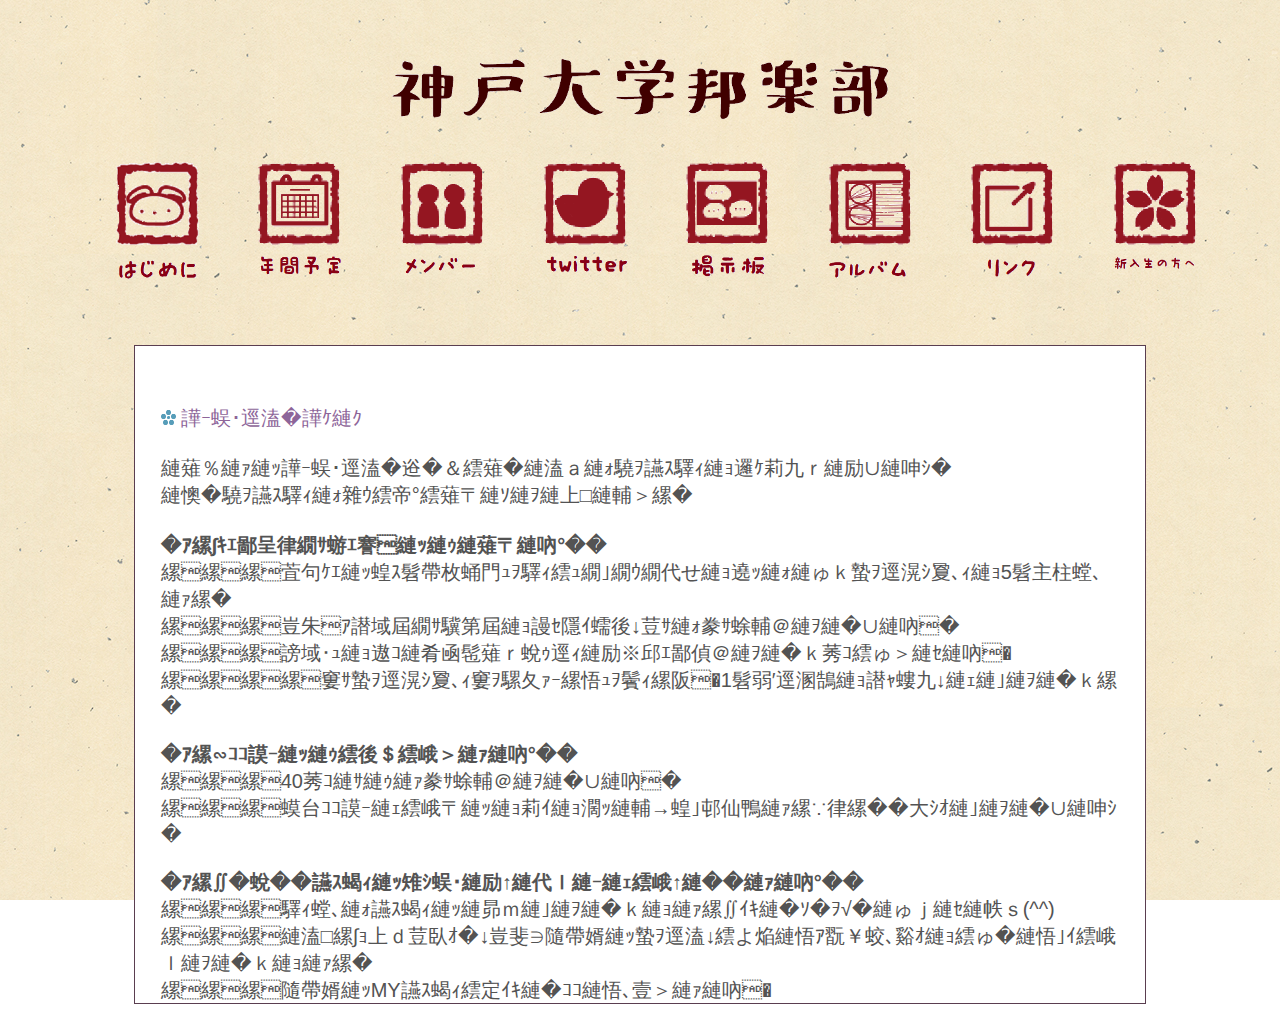
<file: new.html>
<!DOCTYPE HTML PUBLIC "-//W3C//DTD HTML 4.01 Transitional//EN"> 
<html>
<head>
<Meta http-equiv="Content-Type" content="text/html; charset=Shift_JIS">
<meta http-equiv="Content-Style-Type" content="text/css">
<meta name="description" content="神戸大学邦楽部のホームページ。活動紹介、演奏会の情報など。">
<meta name="viewport" content="width=device-width">
<link rel="stylesheet" type="text/css" href="style1.css" media="screen and (min-width:1200px)" >
<link rel="stylesheet" type="text/css" href="style3.css" media="screen and (max-width:1200px) and (min-width:750px)" >
<link rel="stylesheet" type="text/css" href="style2.css" media="screen and (max-width:750px)">
<title>神戸大学邦楽部</title>
</head>
<body>
<div class="index"align="right">
<br>
<br>
<a href="index.html"><img src="img/logo.png" width="40%" alt="神戸大学邦楽部" class="no_border"></a><br></div>


<div id="contents"style="clear: both;">
<div class = "first">
<a href="first.html"><img src="img/first.png" alt="はじめに"></a>
</div>
<div class = "schedule" >
<a href="schedule.html"><img src="img/schedule.png" alt="年間予定"></a>
</div> 
<div class = "intro">
<a href="intro.html"><img src="img/intro.png"alt="部員紹介"></a>
</div>
<div class = "twitter">
<a href="https://twitter.com/search?q=%40metabo_kobe&src=typd/"><img src="img/twitter.png"  alt="ツイッター"></a>
</div>
<div class = "bbs">
<a href="bbs.html"><img src="img/bbs.png" alt="掲示板"></a>
</div>
<div class = "album">
<a href="album.html"><img src="img/album.png" alt="活動風景"></a>
</div>
<div class = "link" >
<a href="link.html"><img src="img/link.png" alt="リンク"></a>
</div>
<div class = "new">
<a href="new.html"><img src="img/new.png" alt="新入生の方へ"></a>
</div>
</div>

<div class="main" style="clear: both;"><br><br>
<img src="img/icon.gif"><font color="#8d6599"> 新入生の方へ</font><br><br>
ここでは新入生の皆さんのために邦楽部の紹介をします！<br>
ぜひ邦楽部に足を運んでみてください。<br>
<br>
<b>Ｑ、練習日・場所はどこですか？</b><br>
　　　例年は国際文化学部キャンパスの端にある学生会館の5階和室で、<br>
　　　毎週月曜・金曜の放課後に主に活動しています。<br>
　　　授業の空き時間を利用して練習している人もいます。<br>
　　　　※学生会館…通称「学館」。1階が生協の本屋になっている。<br>
<br>
<b>Ｑ、人数はどれぐらいですか？</b><br>
　　　40人ほどで活動しています。<br>
　　　少人数ならではの仲の良さと団結力で、日々頑張っています！<br>
<br>
<b>Ｑ、自分の楽器は購入しなければならないのですか？</b><br>
　　　部室に楽器はそろっているので、買う必要はありません(^^)<br>
　　　ただ、箏や三絃に比べ笛方は学生にも手が届く値段のものが売られているので、<br>
　　　笛方はMY楽器を買う人が多いです。<br>
<br>
<b>Ｑ、初心者だけど大丈夫ですか？</b><br>
　　　大歓迎です！入部する部員の大半が初心者です。<br>
　　　もちろん、経験者の人もその演奏力をもって部活を支えています。<br>
　　　楽しく、だけどやるときはやる！が、邦楽部のモットーです。<br>
<br><br>
<img src="img/icon.gif"><font color="#8d6599"> 楽器紹介</font><br><br>
邦楽部では箏、三絃、尺八、篠笛の4つの楽器を演奏できます。<br>
それぞれ違った和の音色を味わえますよ！<br>
<br>
<img src="img/icon02.gif"><a href="gakki.html">楽器紹介ページへ</a><br>
<br><br>
<img src="img/icon.gif"><font color="#8d6599"> 新入生歓迎行事</font><br><br>
<span style="color:red;">2021年4月現在、対面での楽器体験が可能となっております！！<br>
  ぜひ学生会館5F和室までお越しください！！(2020/04/05更新)</span><br>
<br>
<br>
</div>
</body>
</html>
</file>
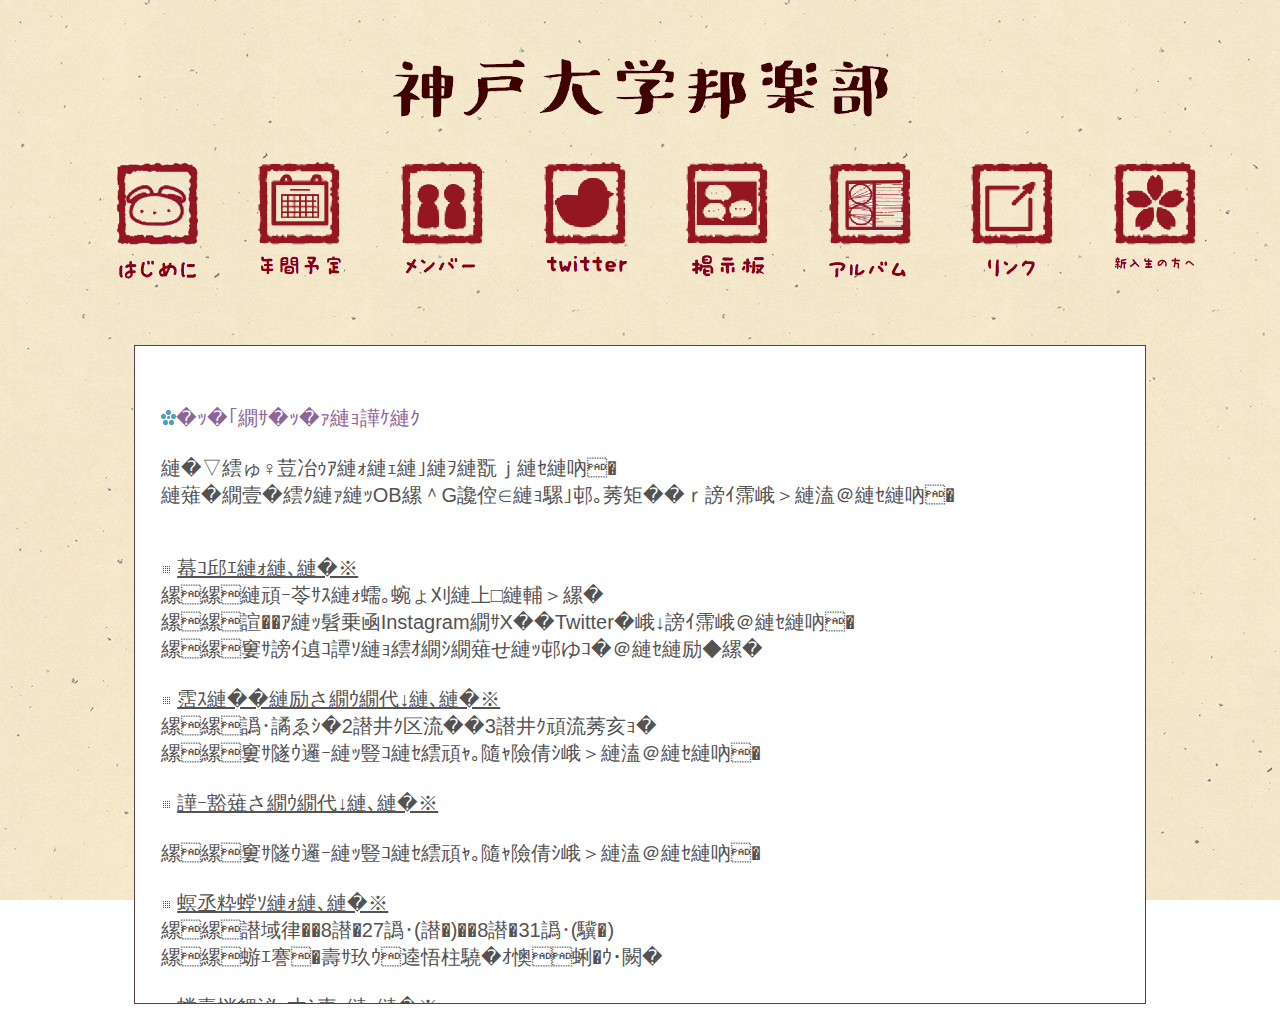
<file: ob_og.html>
<!DOCTYPE HTML PUBLIC "-//W3C//DTD HTML 4.01 Transitional//EN"> 
<html>
<head>
<Meta http-equiv="Content-Type" content="text/html; charset=Shift_JIS">
<meta http-equiv="Content-Style-Type" content="text/css">
<meta name="description" content="神戸大学邦楽部のホームページ。活動紹介、演奏会の情報など。">
<meta name="viewport" content="width=device-width">
<link rel="stylesheet" type="text/css" href="style1.css" media="screen and (min-width:1200px)" >
<link rel="stylesheet" type="text/css" href="style3.css" media="screen and (max-width:1200px) and (min-width:750px)" >
<link rel="stylesheet" type="text/css" href="style2.css" media="screen and (max-width:750px)">
<title>神戸大学邦楽部</title>
</head>
<body>
<div class="index"align="right">
<br>
<br>
<a href="index.html"><img src="img/logo.png" width="40%" alt="神戸大学邦楽部" class="no_border"></a><br></div>


<div id="contents"style="clear: both;">
<div class = "first">
<a href="first.html"><img src="img/first.png" alt="はじめに"></a>
</div>
<div class = "schedule" >
<a href="schedule.html"><img src="img/schedule.png" alt="年間予定"></a>
</div> 
<div class = "intro">
<a href="intro.html"><img src="img/intro.png"alt="部員紹介"></a>
</div>
<div class = "twitter">
<a href="https://twitter.com/search?q=%40metabo_kobe&src=typd/"><img src="img/twitter.png"  alt="ツイッター"></a>
</div>
<div class = "bbs">
<a href="bbs.html"><img src="img/bbs.png" alt="掲示板"></a>
</div>
<div class = "album">
<a href="album.html"><img src="img/album.png" alt="活動風景"></a>
</div>
<div class = "link" >
<a href="link.html"><img src="img/link.png" alt="リンク"></a>
</div>
<div class = "new">
<a href="new.html"><img src="img/new.png" alt="新入生の方へ"></a>
</div>
</div>


<div class="main" style="clear: both;"><br><br>
<img src="img/icon.gif"><font color="#8d6599">ＯＢ・ＯＧの方へ</font><br><br>
いつもお世話になっております。<br>
このページではOB、OG様への連絡事項を掲載いたします。<br><br>
<br>
<img src="img/icon03.gif"> <u>寺練について</u><br>
　　お気軽に御参加ください。<br>
　　情報は随時Instagram・X（Twitter）に掲載します。<br>
　　※掲示板のサービスは終了しました。<br>
<br>
<img src="img/icon03.gif"> <u>追い出しコンパについて</u><br>
　　日時：2月下旬～3月上旬予定<br>
　　※詳細は決まり次第記載いたします。<br>
<br>
<img src="img/icon03.gif"> <u>新歓コンパについて</u><br><br>
　　※詳細は決まり次第記載いたします。<br>
<br>
<img src="img/icon03.gif"> <u>夏合宿について</u><br>
　　月日：8月27日(月)～8月31日(金)<br>
　　場所：滋賀県和邇浜　千鳥荘<br>
<br>
<img src="img/icon03.gif"> <u>定期演奏会について</u><br>
第50回定期演奏会
日時：12月17日(2022/02/21更新) <br>
開場：12：30<br>
開演：13：00<br>
場所：フレンテホール　<br>
曲目：<br>
・夢絃'98　　　（菊重精峰　作曲）
・万華鏡　　　（池上眞吾　作曲）
・流音　　　（吉崎克彦　作曲）
・氷の雫音　　　（水川寿也　作曲）
・3つのフェスタルバラード　　　（三木稔　作曲）
・夕顔　　　（菊岡検校　作曲）
・SAKURA　　　 (水川寿也　作曲)<br>
　　
<br>
<img src="img/icon03.gif"> <u>住所変更について</u><br>
　　定期演奏会等のお知らせをお送りします。<br>
　　住所変更などありましたら、メールにてお知らせください。<br>

<br>
<br>
</div>
</body>
</html>
</file>
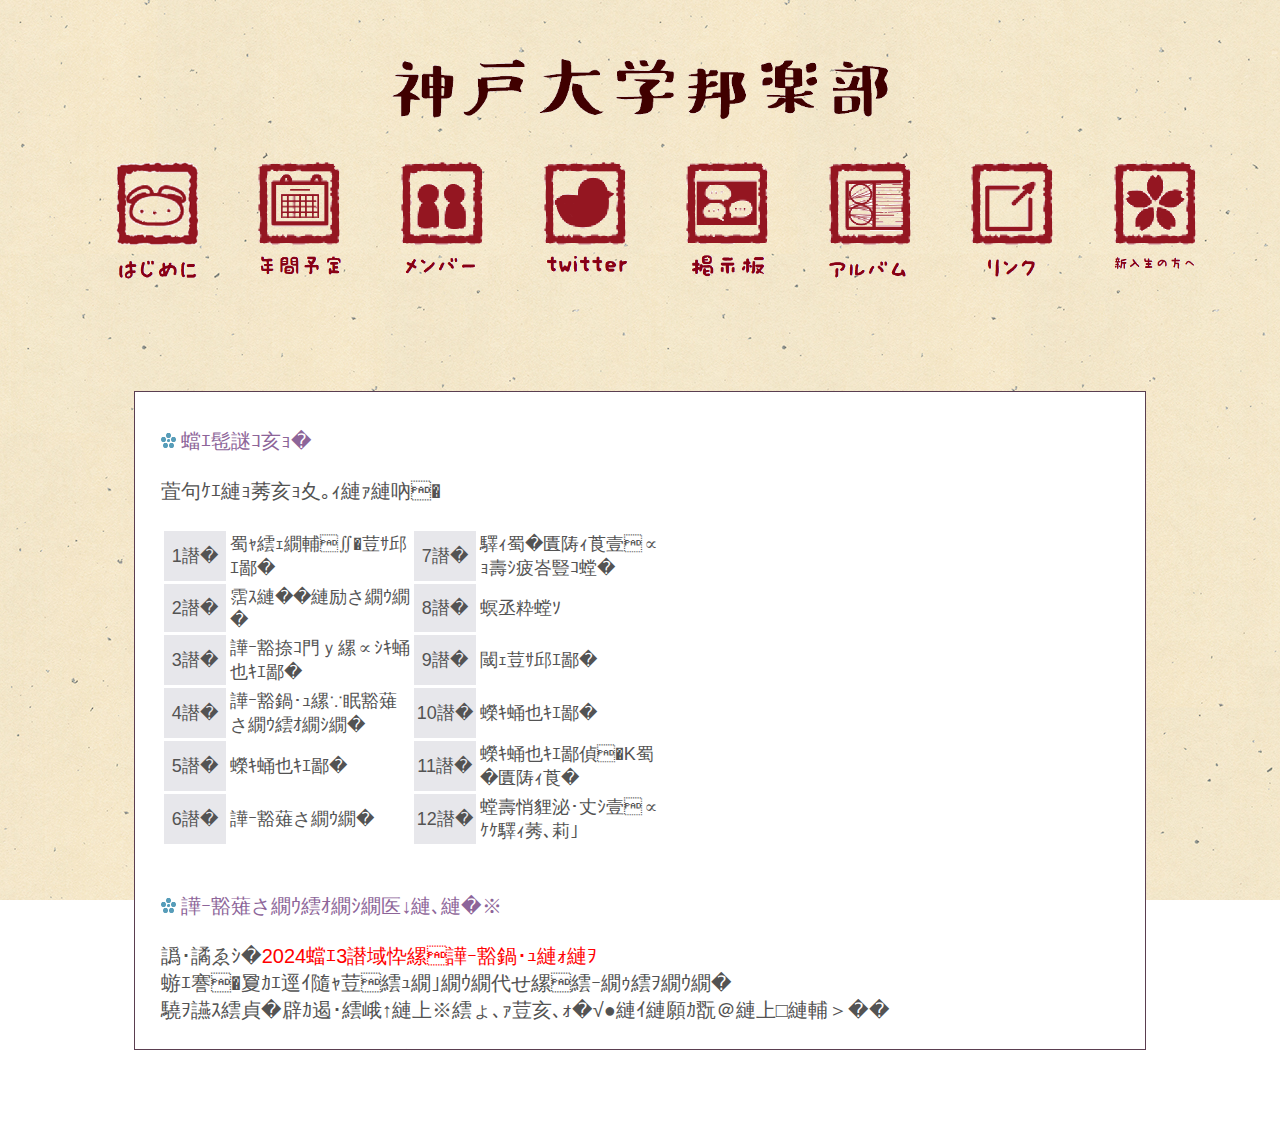
<file: schedule.html>
<!DOCTYPE HTML PUBLIC "-//W3C//DTD HTML 4.01 Transitional//EN"> 
<html>
<head>
<Meta http-equiv="Content-Type" content="text/html; charset=Shift_JIS">
<meta http-equiv="Content-Style-Type" content="text/css">
<meta name="description" content="神戸大学邦楽部のホームページ。活動紹介、演奏会の情報など。">
<meta name="viewport" content="width=device-width">
<link rel="stylesheet" type="text/css" href="style1.css" media="screen and (min-width:1200px)" >
<link rel="stylesheet" type="text/css" href="style3.css" media="screen and (max-width:1200px) and (min-width:750px)" >
<link rel="stylesheet" type="text/css" href="style2.css" media="screen and (max-width:750px)">
<title>神戸大学邦楽部</title>
</head>
<body>
<div class="index"align="right">
<br>
<br>
<a href="index.html"><img src="img/logo.png" width="40%" alt="神戸大学邦楽部" class="no_border"></a><br></div>


<div id="contents"style="clear: both;">
<div class = "first">
<a href="first.html"><img src="img/first.png" alt="はじめに"></a>
</div>
<div class = "schedule" >
<a href="schedule.html"><img src="img/schedule.png" alt="年間予定"></a>
</div> 
<div class = "intro">
<a href="intro.html"><img src="img/intro.png"alt="部員紹介"></a>
</div>
<div class = "twitter">
<a href="https://twitter.com/search?q=%40metabo_kobe&src=typd/"><img src="img/twitter.png"  alt="ツイッター"></a>
</div>
<div class = "bbs">
<a href="bbs.html"><img src="img/bbs.png" alt="掲示板"></a>
</div>
<div class = "album">
<a href="album.html"><img src="img/album.png" alt="活動風景"></a>
</div>
<div class = "link" >
<a href="link.html"><img src="img/link.png" alt="リンク"></a>
</div>
<div class = "new">
<a href="new.html"><img src="img/new.png" alt="新入生の方へ"></a>
</div>
</div>
<br><br>
<div class="main" style="clear: both;"><br>
<img src="img/icon.gif"><font color="#8d6599"> 年間予定</font><br><br>
例年の予定表です。</br>
	<br>
	<table class="aibo1pon_3">
	<tr>
	<td class="left_3"><font size="4">1月</font></td>
	<td class="right_3"><font size="4">冬オフ、自主練習</font></td>
	<td class="left_3"><font size="4">7月</font></td>
	<td class="right_3"><font size="4">部内発表会、定演曲決定</font></td>
	</tr>
	<tr>
	<td class="left_3"><font size="4">2月</font></td>
	<td class="right_3"><font size="4">追い出しコンパ</font></td>
	<td class="left_3"><font size="4">8月</font></td>
	<td class="right_3"><font size="4">夏合宿</font></td>
	</tr>
	<tr>
	<td class="left_3"><font size="4">3月</font></td>
	<td class="right_3"><font size="4">新歓準備、強化練習</font></td>
	<td class="left_3"><font size="4">9月</font></td>
	<td class="right_3"><font size="4">自主練習</font></td>
	</tr>
	<tr>
	<td class="left_3"><font size="4">4月</font></td>
	<td class="right_3"><font size="4">新歓祭、新歓コンサート</font></td>
	<td class="left_3"><font size="4">10月</font></td>
	<td class="right_3"><font size="4">強化練習</font></td>
	</tr>
	<tr>
	<td class="left_3"><font size="4">5月</font></td>
	<td class="right_3"><font size="4">強化練習</font></td>
	<td class="left_3"><font size="4">11月</font></td>
	<td class="right_3"><font size="4">強化練習、部内発表会</font></td>
	</tr>
	<tr>
	<td class="left_3"><font size="4">6月</font></td>
	<td class="right_3"><font size="4">新歓コンパ</font></td>
	<td class="left_3"><font size="4">12月</font></td>
	<td class="right_3"><font size="4">定期演奏会、幹部交代</font></td>
	</tr>
	</table>
<br>
<br>
<img src="img/icon.gif"><font color="#8d6599"> 新歓コンサートについて</font><br><br>
日時：<span style="color:red";>2024年3月末　新歓祭にて</span><br>
場所：鶴甲第一キャンパス　グラウンド<br>
邦楽を全然知らなくても大丈夫！ぜひお越しください！
 <br><br>
 
 <img src="img/icon.gif"><font color="#8d6599">楽器体験会について </font><br><br>
日時：<span style="color:red";>月・金・土17:00~19:30　DMにてご相談ください！(2023/12/30更新)</span><br>
場所：学生会館 5F和室<br>
実際に楽器を触ってみよう！三絃、箏、篠笛、尺八…。相棒を見つけるチャンスです！

<br><br>
<img src="img/icon.gif"><font color="#8d6599"> 夏合宿について</font><br><br>
月日：<span style="color:red";>2024年未定です(2023/12/30更新)</span><br>
場所：一昨年は滋賀県マキノ高原一二三館で開催しました♪<br>
定期演奏会にむけて集中特訓！BBQや花火もやります！充実した夏になりますよ♪
<br>
<br>
<img src="img/icon.gif"><font color="#8d6599"> 定期演奏会について</font><br><br>
2024年12月に定期演奏会を開催予定です。<br>
会場：出光佐三記念六甲台講堂（予定）

<br>
<br>
<br><br><br><br>
</div>
<br><br><br>
</body>
</html>
</file>
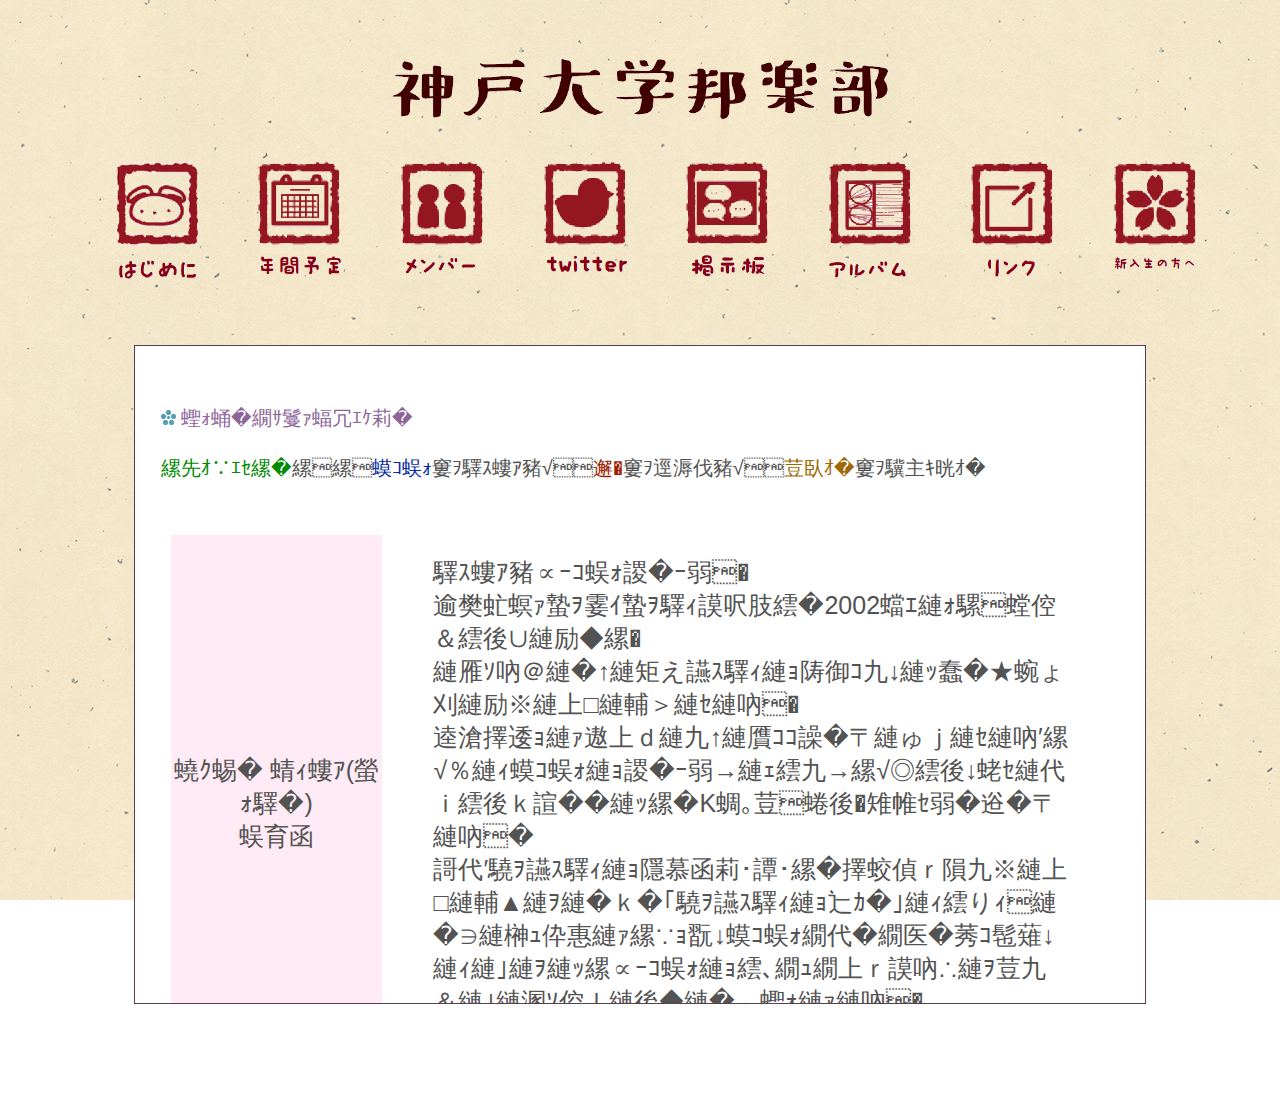
<file: teacher.html>
<!DOCTYPE HTML PUBLIC "-//W3C//DTD HTML 4.01 Transitional//EN"> 
<html>
<head>
<Meta http-equiv="Content-Type" content="text/html; charset=Shift_JIS">
<meta http-equiv="Content-Style-Type" content="text/css">
<meta name="description" content="神戸大学邦楽部のホームページ。活動紹介、演奏会の情報など。">
<meta name="viewport" content="width=device-width">
<link rel="stylesheet" type="text/css" href="style1.css" media="screen and (min-width:1200px)" >
<link rel="stylesheet" type="text/css" href="style3.css" media="screen and (max-width:1200px) and (min-width:750px)" >
<link rel="stylesheet" type="text/css" href="style2.css" media="screen and (max-width:750px)">
<title>神戸大学邦楽部</title>
</head>
<body>
<div class="index"align="right">
<br>
<br>
<a href="index.html"><img src="img/logo.png" width="40%" alt="神戸大学邦楽部" class="no_border"></a><br></div>


<div id="contents"style="clear: both;">
<div class = "first">
<a href="first.html"><img src="img/first.png" alt="はじめに"></a>
</div>
<div class = "schedule" >
<a href="schedule.html"><img src="img/schedule.png" alt="年間予定"></a>
</div> 
<div class = "intro">
<a href="intro.html"><img src="img/intro.png"alt="部員紹介"></a>
</div>
<div class = "twitter">
<a href="https://twitter.com/search?q=%40metabo_kobe&src=typd/"><img src="img/twitter.png"  alt="ツイッター"></a>
</div>
<div class = "bbs">
<a href="bbs.html"><img src="img/bbs.png" alt="掲示板"></a>
</div>
<div class = "album">
<a href="album.html"><img src="img/album.png" alt="活動風景"></a>
</div>
<div class = "link" >
<a href="link.html"><img src="img/link.png" alt="リンク"></a>
</div>
<div class = "new">
<a href="new.html"><img src="img/new.png" alt="新入生の方へ"></a>
</div>
</div>

<div class="main" style="clear: both;"><br><br>
<img src="img/icon.gif"><font color="#8d6599"> 師匠・顧問紹介</font><br><br>
<font color="#008a00">【流派】</font>　　<font color="#032a9e">尺八</font>…都山流　<font color="#9e1e03">箏</font>…生田流　<font color="#9e6803">三絃</font>…野川流<br><br>
	<table class="aibo1pon">
	
	<tr>
	<td class="left">岸原 周山(士郎)<br>先生</td>
	<td class="right">都山流尺八指導。<br>
	神戸大学農学部教授を2002年に退官されました。<br>
	お忙しいなか邦楽部の行事には必ず参加してくださいます。<br>
	真面目で穏やかなお人柄でありますが、こと尺八の指導となると、それに傾けられる情熱は、部員一同の賛美の的です。<br>
	我が邦楽部の誕生以来、面倒を見てくださっている｢邦楽部の父｣とも言うべき存在で、殊に尺八パートの人間にとっては、尺八のイロハを教えて下さった忘れがたい恩師です。<br>
	都山流竹琳軒・大師範。</td>
	</tr>
	<tr>
	<td class="left">菊庭 頼子<br>先生</td>
	<td class="right">生田流筝曲指導。<br>
	箏だけでなく三絃も教えて下さいます。いつもしゃきっとしておられて、私達も思わず背筋を伸ばしたくなります。<br>
	初心者には、分かりやすく丁寧に箏のノウハウをお知えて下さり、箏に慣れてくれば、今度はしっかりと掘り下げてご指導下さいます。<br>
	厳しいところのある先生かもしれませんがただ厳しいだけでなく、箏の楽しさ面白さも教えて下さり、又時には緩みがちになる私達をびしっと戒めて下さいます。<br>
	私達にとってとても良い先生で、大切な恩師です。</td>
	</tr>
		<tr>
	<td class="left">鈴原　美鶴<br>先生</td>
	<td class="right">昨年から神戸大学邦楽部で篠笛を教えてくださっている、心優しく気さくな先生です。<br>
	</td>
	</tr>
	<tr>
	<td class="left">加藤　正司<br>先生</td>
	<td class="right">邦楽部の顧問で、笑顔が素敵で温和な先生です。<br>
	邦楽部の行事には積極的に参加し、部員一同をあたたかく見守ってくださっています。<br>
	工学部市民工学科の方です。</td>
	</tr>
	</table>
	<br><br><br>
</div>
<br><br><br><br>
</body>
</html>
</file>
<file: style1.css>
/*PC用のCSSだよ*/

@media print, screen and (min-width:1200px){ 

body {
font-family: Arial, Helvetica, sans-serif,エルマー;
font-size: 20px;
color : #535353;


background-image: url(img/background02.jpg);
background-attachment: fixed;

scrollbar-face-color:#ff9999;
scrollbar-arrow-color:#ffffff;
scrollbar-track-color:#ffcc66;
scrollbar-highlight-color:#ff9999;
scrollbar-shadow-color:#ff9999;
scrollbar-3dlight-color:#000000;
scrollbar-darkshadow-color:#000000;
}

.index {/*題名*/
text-align : center;
}

#contents {
text-align : center;
    display: table;
    table-layout: fixed;
    margin-left: 6%;
    width: 95%;
    padding: 10 30px;
    box-sizing: border-box;
}

.first {
    display: table-cell;
    vertical-align: middle;
    text-align: center;
    padding: 30px 0;
}

.first a{

width:90px;
height:120px;
overflow : hidden;
float:left;
}
.first img{
max-width: 90px;
border: none;
}
.first a:hover img{
margin-top: -120px;
}


.schedule {
    display: table-cell;
    vertical-align: middle;
    text-align: center;
    padding: 30px 0;
}

.schedule a{

width:90px;
height:120px;
overflow : hidden;
float:left;
}
.schedule img{
max-width: 90px;
border: none;
}
.schedule a:hover img{
margin-top: -120px;
}

.intro {
    display: table-cell;
    vertical-align: middle;
    text-align: center;
    padding: 30px 0;
}

.intro a{

width:90px;
height:120px;
overflow : hidden;
float:left;
}
.intro img{
max-width: 90px;
border: none;
}
.intro a:hover img{
margin-top: -120px;
}


.twitter {
    display: table-cell;
    vertical-align: middle;
    text-align: center;
    padding: 30px 0;
}

.twitter a{

width:90px;
height:120px;
overflow : hidden;
float:left;
}
.twitter img{
max-width: 90px;
border: none;
}
.twitter a:hover img{
margin-top: -120px;
}


.bbs {
    display: table-cell;
    vertical-align: middle;
    text-align: center;
    padding: 30px 0;
}

.bbs a{

width:90px;
height:120px;
overflow : hidden;
float:left;
}
.bbs img{
max-width: 90px;
border: none;
}
.bbs a:hover img{
margin-top: -120px;
}

.album {
    display: table-cell;
    vertical-align: middle;
    text-align: center;
    padding: 30px 0;
}

.album a{

width:90px;
height:120px;
overflow : hidden;
float:left;
}
.album img{
max-width: 90px;
border: none;
}
.album a:hover img{
margin-top: -120px;
}

.link {
    display: table-cell;
    vertical-align: middle;
    text-align: center;
    padding: 30px 0;
}

.link a{

width:90px;
height:120px;
overflow : hidden;
float:left;
}
.link img{
max-width: 90px;
border: none;
}
.link a:hover img{
margin-top: -120px;
}

.new {
    display: table-cell;
    vertical-align: middle;
    text-align: center;
    padding: 30px 0;
}

.new a{

width:90px;
height:120px;
overflow : hidden;
float:left;
}
.new img{
max-width: 90px;
border: none;
}
.new a:hover img{
margin-top: -120px;
}


.main{
padding: 1% 2% 2% 2%;
background-color: #FFFFFF;
position: relative;
margin-top: 2%;
margin-left: 10%;
margin-right: 10%;
height: 70%;  
overflow: auto;  
border: solid 1px #5a3e50;
}

.no_border {
border-style:none;
}


a:link {
color: #C2874F;
text-decoration: none;
}
a:visited {
text-decoration: none;
color: #C2874F;
}
a:hover {
background-color:#f3dfd4;
color: #C2874F;
}


table.aibo1pon {border-collapse:collapse;}
td.left{border:10px solid #ffffff; font-size: 25px; width:300px; text-align:center; background-color: #ffebf5}
td.right{border:50px solid #ffffff; font-size: 25px; width:1000px; text-align:left;}

table.aibo1pon_2 {border-collapse:collapse;}
td.left_2{border:3px solid #ffffff; font-size: 25px;
 width:90px; text-align:center; background-color:#e7e7eb;}
td.right_2{border:3px solid #ffffff; font-size: 25px; width:1000px; text-align:left;}

table.aibo1pon_3 {border-collapse:collapse;}
td.left_3{border:3px solid #ffffff; font-size: 25px; width:60px; height:30px; text-align:center; background-color:#e7e7eb;}
td.right_3{border:3px solid #ffffff; font-size: 25px; width:180px; height:30px; text-align:left;}

table.aibo1pon_4 {border-collapse:collapse;}
td.left_4{border:3px solid #ffffff; font-size: 25px; width:120px; height:30px; text-align:center; background-color:#e7e7eb;}
td.right_4{border:3px solid #ffffff; font-size: 25px; width:120px; text-align:left;}

table.aibo1pon_5 {border-collapse:collapse;}
td.left_5{border:3px solid #ffffff; font-size: 25px; width:130px; height:30px; text-align:center; background-color:#e7e7eb;}
td.right_5{border:3px solid #ffffff; font-size: 25px; width:400px; text-align:left;}



}
</file>
<file: style3.css>
/*タブレット用のCSSだよ2*/

@media print, screen and (max-width:1200px) and (min-width:750px){

body {
font-family: Arial, Helvetica, sans-serif,エルマー;
font-size: 30px;
color : #535353;


background-image: url(img/background02.jpg);
background-attachment: fixed;

scrollbar-face-color:#ff9999;
scrollbar-arrow-color:#ffffff;
scrollbar-track-color:#ffcc66;
scrollbar-highlight-color:#ff9999;
scrollbar-shadow-color:#ff9999;
scrollbar-3dlight-color:#000000;
scrollbar-darkshadow-color:#000000;
}

.index {/*題名*/
text-align : center;
}

#contents {
text-align : center;
    display: table;
    table-layout: fixed;
    width: 95%;
    margin: 10 auto;
    padding: 10 30px;
    box-sizing: border-box;
}

.first {
    display: table-cell;
    vertical-align: middle;
    text-align: center;
    padding: 30px 0;
}

.first a{

width:90px;
height:120px;
overflow : hidden;
float:left;
}
.first img{
max-width: 90px;
border: none;
}
.first a:hover img{
margin-top: -120px;
}


.schedule {
    display: table-cell;
    vertical-align: middle;
    text-align: center;
    padding: 30px 0;
}

.schedule a{

width:90px;
height:120px;
overflow : hidden;
float:left;
}
.schedule img{
max-width: 90px;
border: none;
}
.schedule a:hover img{
margin-top: -120px;
}

.intro {
    display: table-cell;
    vertical-align: middle;
    text-align: center;
    padding: 30px 0;
}

.intro a{

width:90px;
height:120px;
overflow : hidden;
float:left;
}
.intro img{
max-width: 90px;
border: none;
}
.intro a:hover img{
margin-top: -120px;
}


.twitter {
    display: table-cell;
    vertical-align: middle;
    text-align: center;
    padding: 30px 0;
}

.twitter a{

width:90px;
height:120px;
overflow : hidden;
float:left;
}
.twitter img{
max-width: 90px;
border: none;
}
.twitter a:hover img{
margin-top: -120px;
}


.bbs {
    display: table-cell;
    vertical-align: middle;
    text-align: center;
    padding: 30px 0;
}

.bbs a{

width:90px;
height:120px;
overflow : hidden;
float:left;
}
.bbs img{
max-width: 90px;
border: none;
}
.bbs a:hover img{
margin-top: -120px;
}

.album {
    display: table-cell;
    vertical-align: middle;
    text-align: center;
    padding: 30px 0;
}

.album a{

width:90px;
height:120px;
overflow : hidden;
float:left;
}
.album img{
max-width: 90px;
border: none;
}
.album a:hover img{
margin-top: -120px;
}

.link {
    display: table-cell;
    vertical-align: middle;
    text-align: center;
    padding: 30px 0;
}

.link a{

width:90px;
height:120px;
overflow : hidden;
float:left;
}
.link img{
max-width: 90px;
border: none;
}
.link a:hover img{
margin-top: -120px;
}

.new {
    display: table-cell;
    vertical-align: middle;
    text-align: center;
    padding: 30px 0;
}

.new a{

width:90px;
height:120px;
overflow : hidden;
float:left;
}
.new img{
max-width: 90px;
border: none;
}
.new a:hover img{
margin-top: -120px;
}


.main{
padding: 1% 2% 2% 2%;
background-color: #FFFFFF;
position: relative;
margin-top: 15%;
margin-left: 10%;
margin-right: 10%;
height: 70%;  
overflow: auto;  
border: solid 1px #5a3e50;
}

.no_border {
border-style:none;
}


a:link {
color: #C2874F;
text-decoration: none;
}
a:visited {
text-decoration: none;
color: #C2874F;
}
a:hover {
background-color:#f3dfd4;
color: #C2874F;
}


table.aibo1pon {border-collapse:collapse;}
td.left{border:10px solid #ffffff; font-size: 25px; width:300px; text-align:center; background-color: #ffebf5}
td.right{border:50px solid #ffffff; font-size: 25px; width:1000px; text-align:left;}

table.aibo1pon_2 {border-collapse:collapse;}
td.left_2{border:3px solid #ffffff; font-size: 25px;
 width:90px; text-align:center; background-color:#e7e7eb;}
td.right_2{border:3px solid #ffffff; font-size: 25px; width:1000px; text-align:left;}

table.aibo1pon_3 {border-collapse:collapse;}
td.left_3{border:3px solid #ffffff; font-size: 25px; width:60px; height:30px; text-align:center; background-color:#e7e7eb;}
td.right_3{border:3px solid #ffffff; font-size: 25px; width:180px; height:30px; text-align:left;}

table.aibo1pon_4 {border-collapse:collapse;}
td.left_4{border:3px solid #ffffff; font-size: 25px; width:120px; height:30px; text-align:center; background-color:#e7e7eb;}
td.right_4{border:3px solid #ffffff; font-size: 25px; width:120px; text-align:left;}

table.aibo1pon_5 {border-collapse:collapse;}
td.left_5{border:3px solid #ffffff; font-size: 25px; width:130px; height:30px; text-align:center; background-color:#e7e7eb;}
td.right_5{border:3px solid #ffffff; font-size: 25px; width:400px; text-align:left;}



}
</file>
<file: style2.css>
/*スマホ用のCS*/


@media print, screen and (max-width:750px){
body {
font-family: Arial, Helvetica, sans-serif,エルマー;
font-size: 1px;
color : #535353;


background-image: url(img/background02.jpg);
background-attachment: fixed;

scrollbar-face-color:#ff9999;
scrollbar-arrow-color:#ffffff;
scrollbar-track-color:#ffcc66;
scrollbar-highlight-color:#ff9999;
scrollbar-shadow-color:#ff9999;
scrollbar-3dlight-color:#000000;
scrollbar-darkshadow-color:#000000;
}

.main{
font-size: 15px;
padding: 1% 2% 2% 2%;
background-color: #FFFFFF;
position: relative;
margin-top:47%;
margin-left: 5%;
margin-right: 5%;
margin-bottom: 3%;
height: 58%;
overflow: auto;  
border: solid 1px #5a3e50;
}

.index {/*題名*/
font-size: 1px;
text-align : center;

}
.index img{/*題名*/
width: 80%;
}


.first{
margin-left: 6%;
margin-bottom: 5%;
text-align : center;
}

.first a{
width:75px;
height:60px;
overflow : hidden;
float:left;
}
.first img{
max-width: 45px;
border: none;
}
.first a:hover img{
margin-top: -60px;
}


.schedule{
margin-left: 6%;
text-align : center;
margin-bottom: 5%;
}

.schedule a{

margin :auto;
width:75px;
height:60px;
overflow : hidden;
float:left;
}
.schedule img{
max-width: 45px;
border: none;
}
.schedule a:hover img{
margin-top: -60px;
}
.intro{
margin-left: 6%;
text-align : center;
margin-bottom: 5%;

}

.intro a{
margin : auto;
width:75px;
height:60px;
overflow : hidden;
float:left;
}
.intro img{
max-width: 45px;
border: none;

}
.intro a:hover img{
margin-top: -60px;
}

.twitter{
margin-left: 6%;
margin-bottom: 5%;
text-align : center;
}

.twitter a{
margin : auto;
width:75px;
height:60px;
overflow : hidden;
float:left;
}
.twitter img{
max-width: 45px;
border: none;
}
.twitter a:hover img{
margin-top: -60px;
}


.bbs{
margin-left: 6%;
margin-bottom: 5%;
text-align : center;
}

.bbs a{
margin : auto;
width:75px;
height:60px;
overflow : hidden;
float:left;

}
.bbs img{
border: none;
max-width: 45px;
}
.bbs a:hover img{
margin-top: -60px;
}

.album{
margin-left: 8%;
text-align : center;
margin-bottom: 5%;

}

.album a{
width:75px;
height:60px;
overflow : hidden;
float:left;
}
.album img{
max-width: 45px;
border: none;
}
.album a:hover img{
margin-top: -60px;

}


.link{
margin-left: 6%;
text-align : center;
margin-bottom: 5%;
}

.link a{
margin : auto;
width:75px;
height:60px;
overflow : hidden;
float:left;
}
.link img{
max-width: 45px;
border: none;
}
.link a:hover img{
margin-top: -60px;
}


.new{
margin-left: 6%;
text-align : center;
margin-bottom: 5%;
}
.new a{
margin : auto;
width:75px;
height:60px;
overflow : hidden;
float:left;
}
.new img{
max-width: 45px;
border: none;
}
.new a:hover img{
margin-top: -60px;
}

/*
.main{
padding: 5% 2% 2% 2%;
background-color: #FFFFFF;
position: relative;
margin-top: 10px;
margin-left: 5%;
margin-right: 5%;
height: 50%;  
overflow: auto;  
border: solid 1px #5a3e50;
}
.main img{
max-width: 200px;
}
*/
.no_border {
border-style:none;
}


a:link {
color: #C2874F;
text-decoration: none;
}
a:visited {
text-decoration: none;
color: #C2874F;
}
a:hover {
background-color:#f3dfd4;
color: #C2874F;
}

table.aibo1pon {border-collapse:collapse;}
td.left{border:10px solid #ffffff; font-size: 15px; width:300px; text-align:center; background-color: #ffebf5}
td.right{border:50px solid #ffffff; font-size: 15px; width:1000px; text-align:left;}

table.aibo1pon_2 {border-collapse:collapse;}
td.left_2{border:3px solid #ffffff; font-size: 15px;
 width:90px; text-align:center; background-color:#e7e7eb;}
td.right_2{border:3px solid #ffffff; font-size: 15px; width:1000px; text-align:left;}

table.aibo1pon_3 {border-collapse:collapse;}
td.left_3{border:3px solid #ffffff; font-size: 15px; width:60px; height:30px; text-align:center; background-color:#e7e7eb;}
td.right_3{border:3px solid #ffffff; font-size: 15px; width:180px; height:30px; text-align:left;}

table.aibo1pon_4 {border-collapse:collapse;}
td.left_4{border:3px solid #ffffff; font-size: 15px; width:120px; height:30px; text-align:center; background-color:#e7e7eb;}
td.right_4{border:3px solid #ffffff; font-size: 15px; width:120px; text-align:left;}

table.aibo1pon_5 {border-collapse:collapse;}
td.left_5{border:3px solid #ffffff; font-size: 15px; width:130px; height:30px; text-align:center; background-color:#e7e7eb;}
td.right_5{border:3px solid #ffffff; font-size: 15px; width:400px; text-align:left;}

}
</file>
